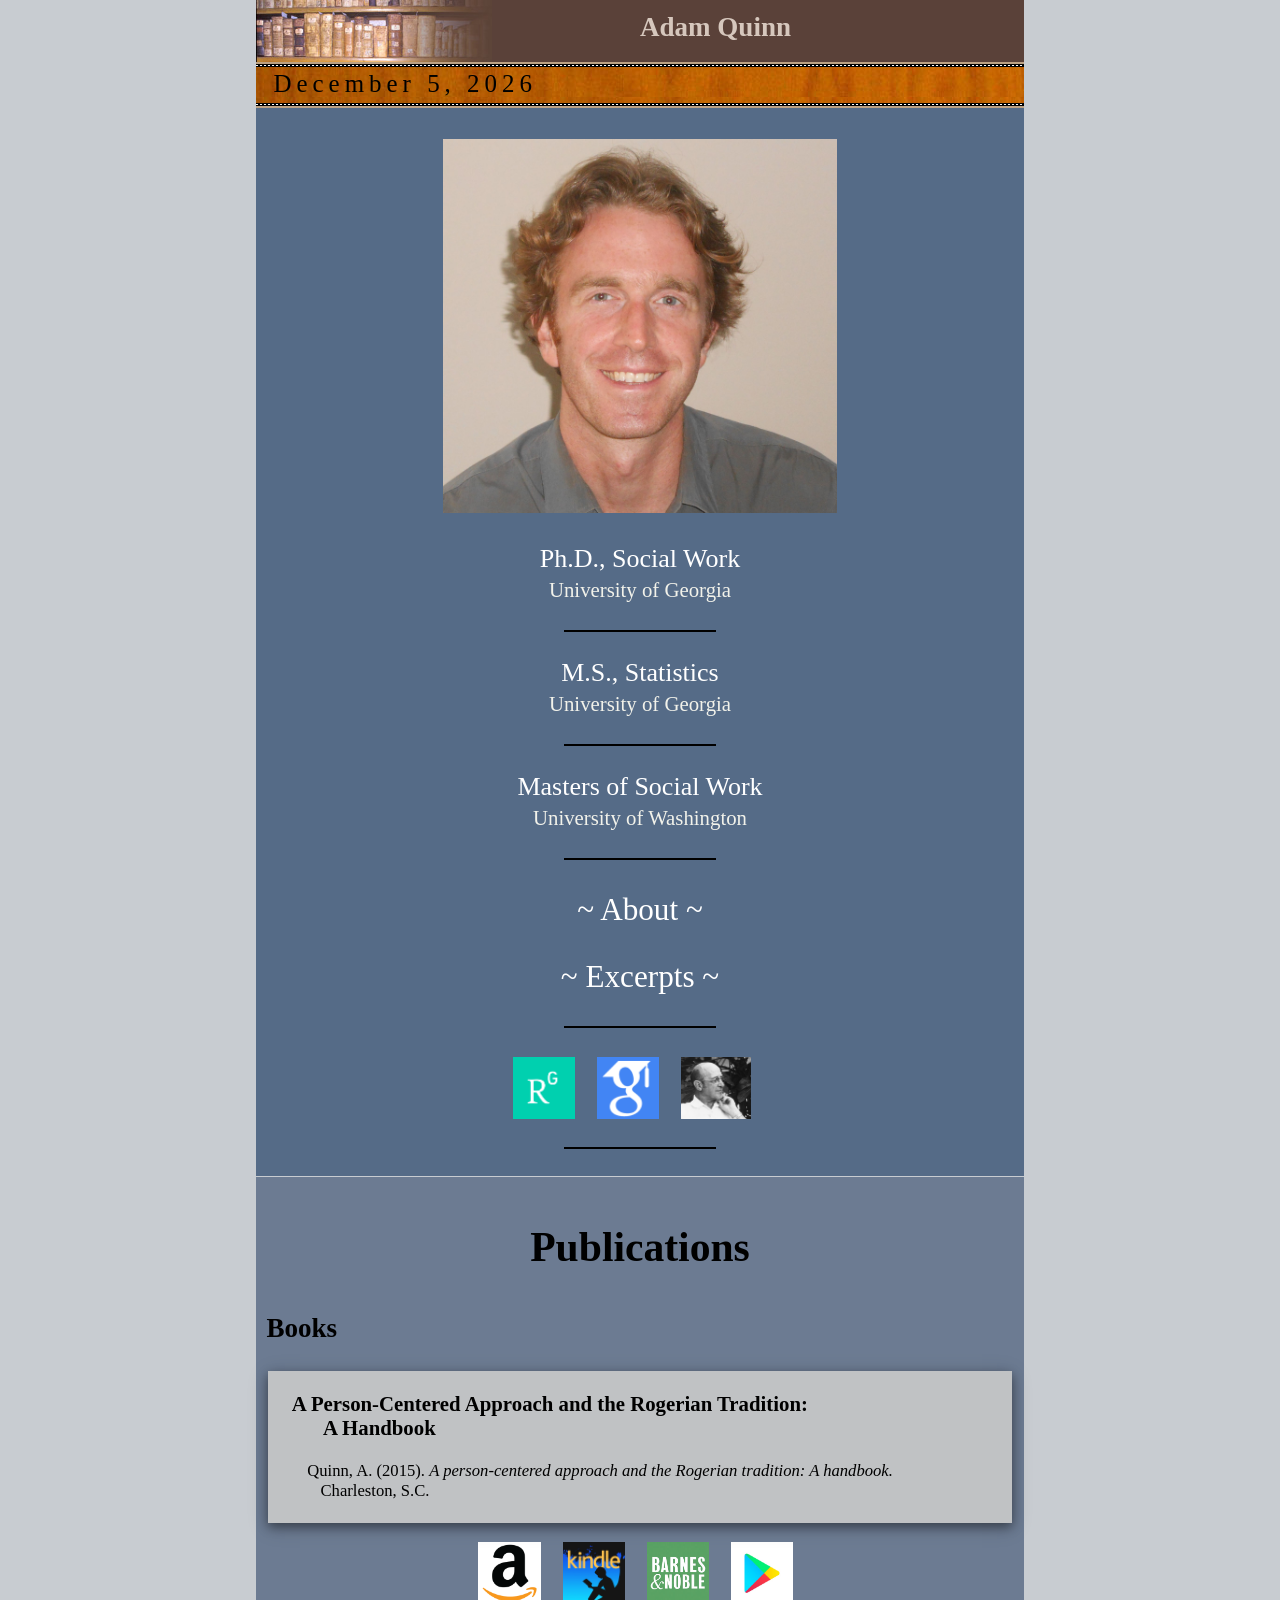
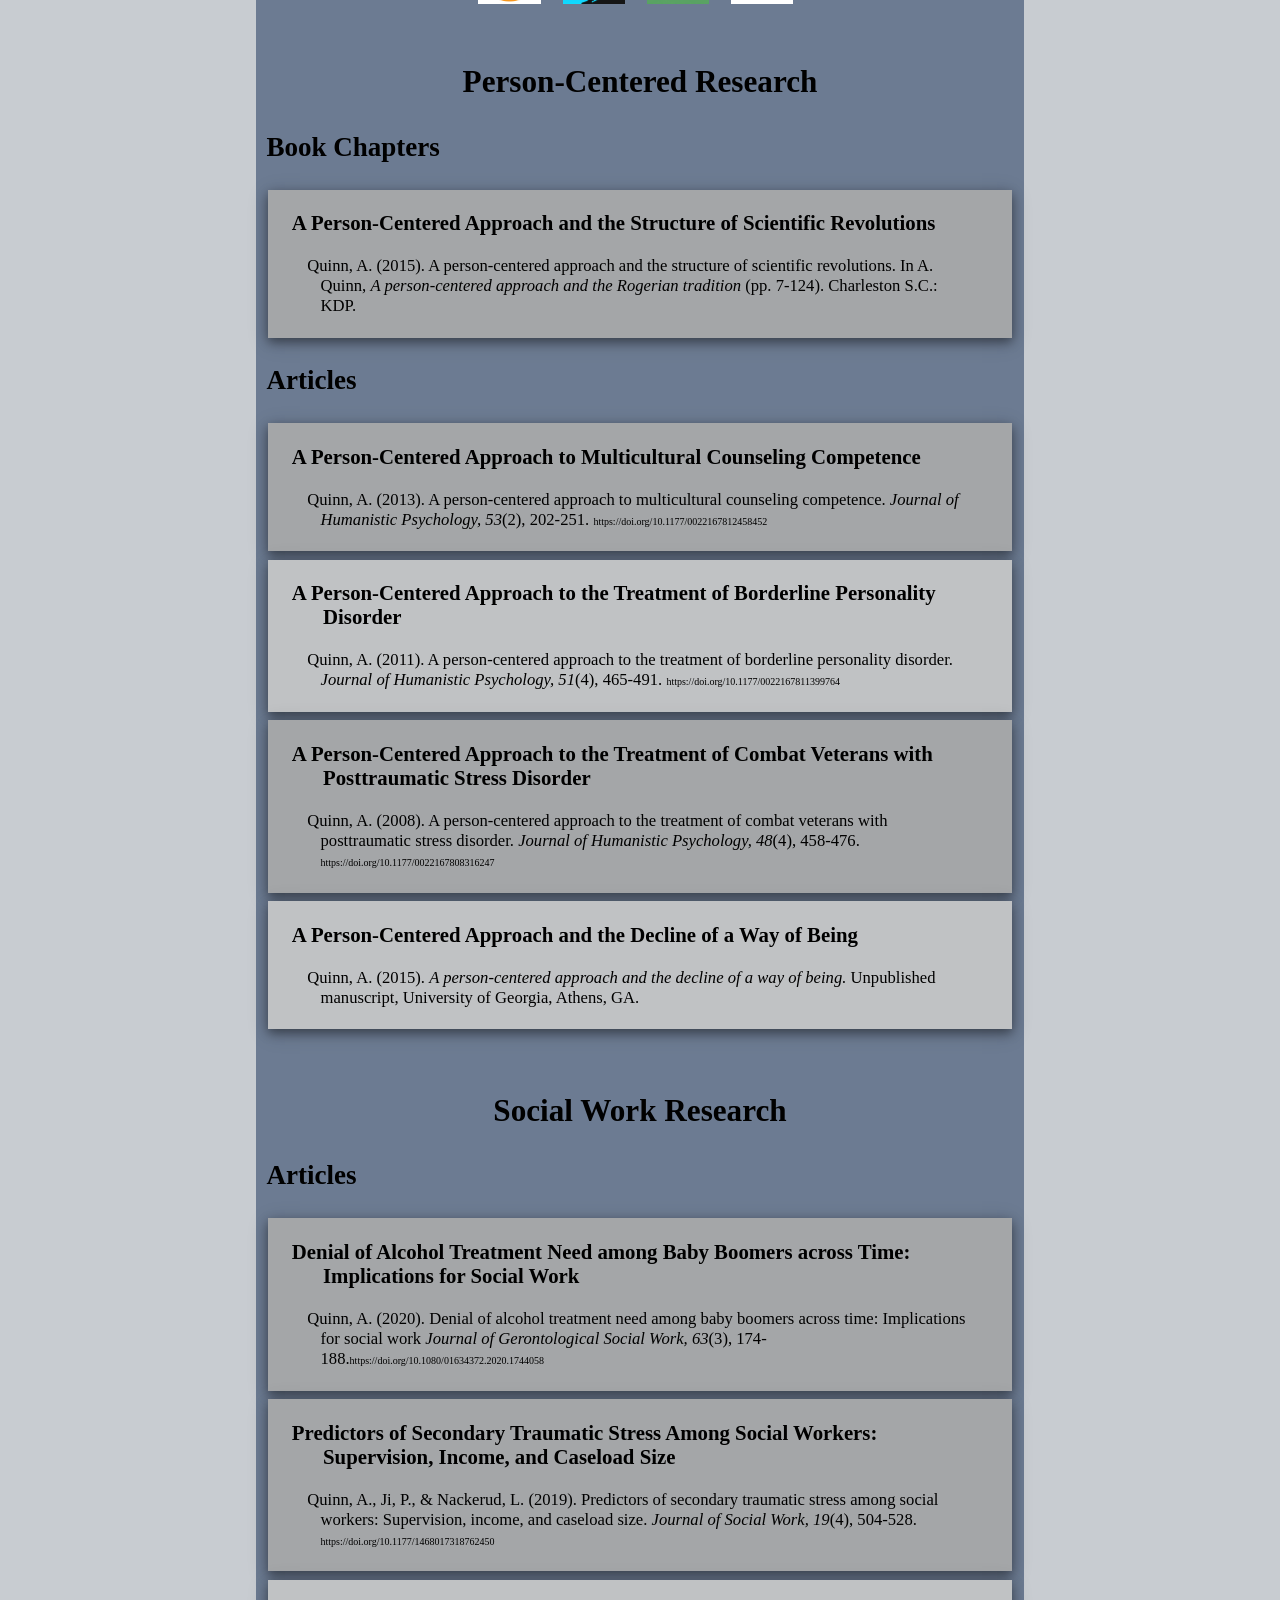
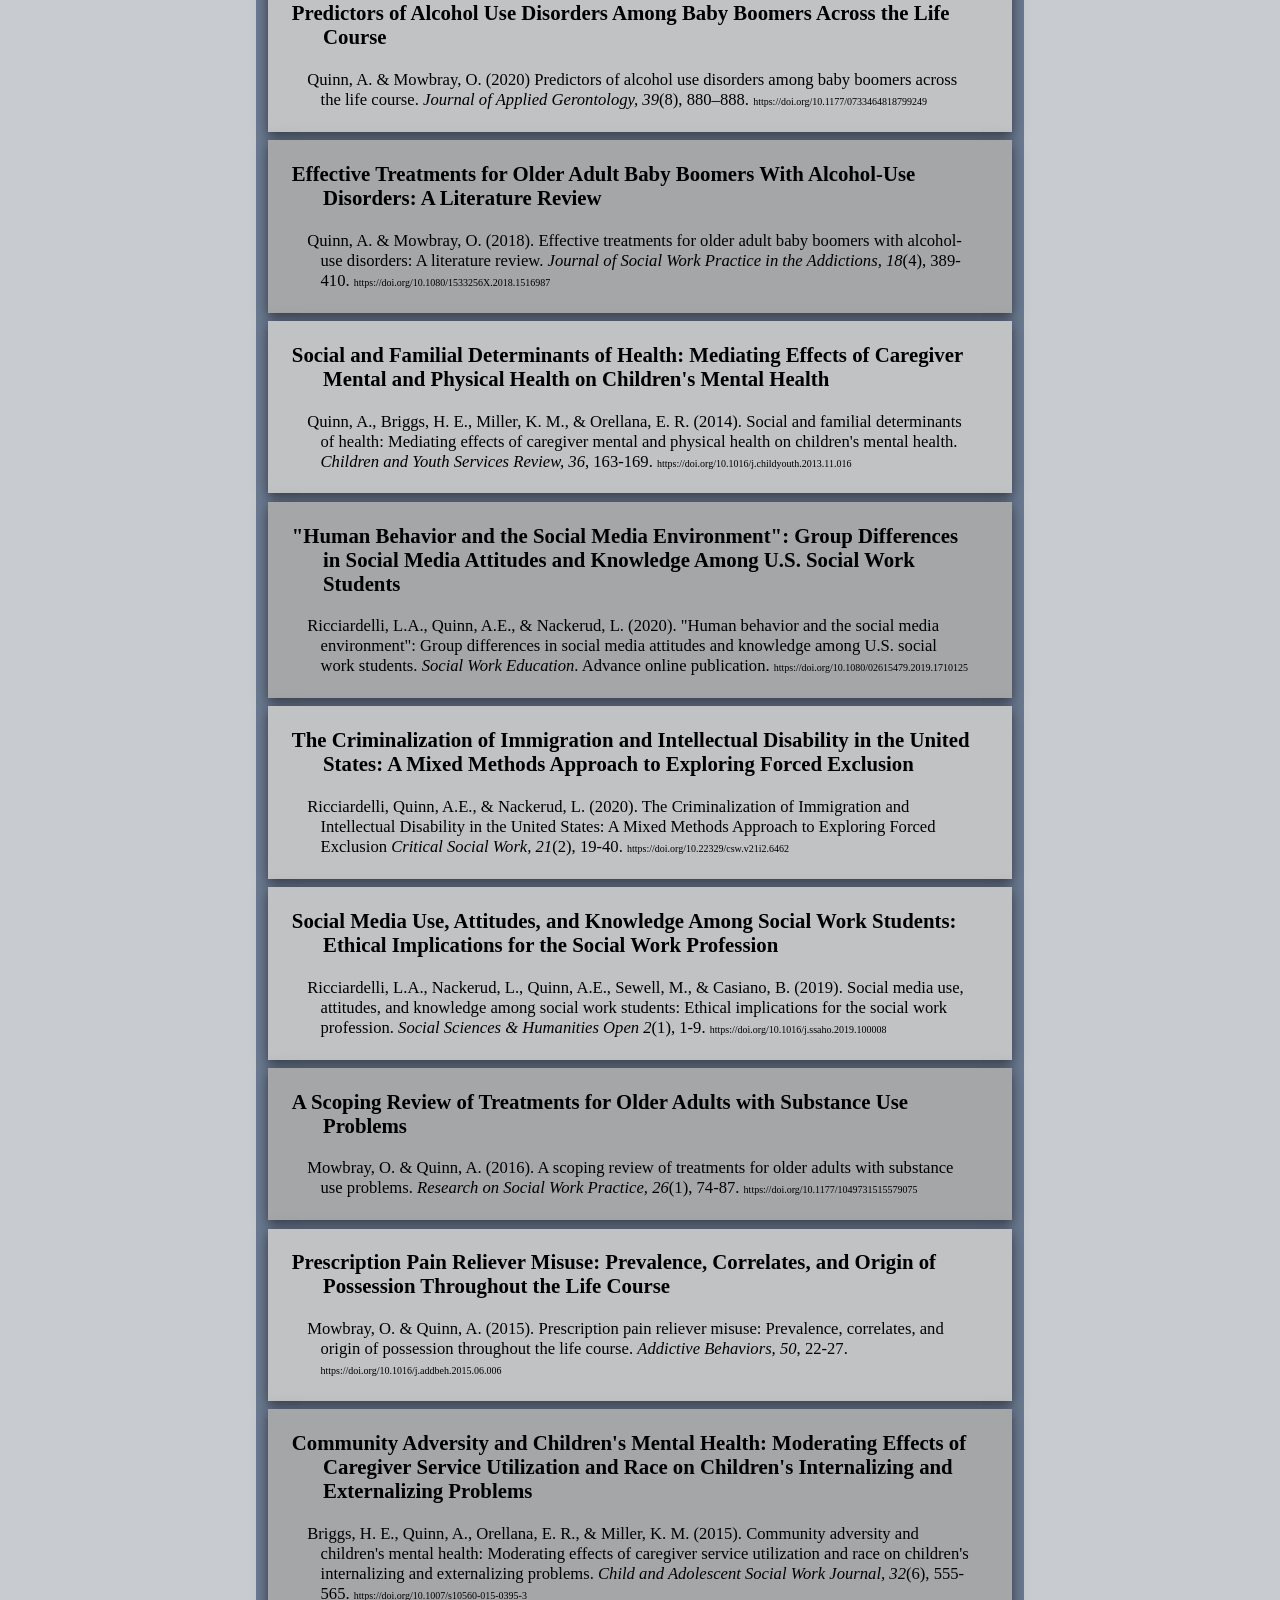
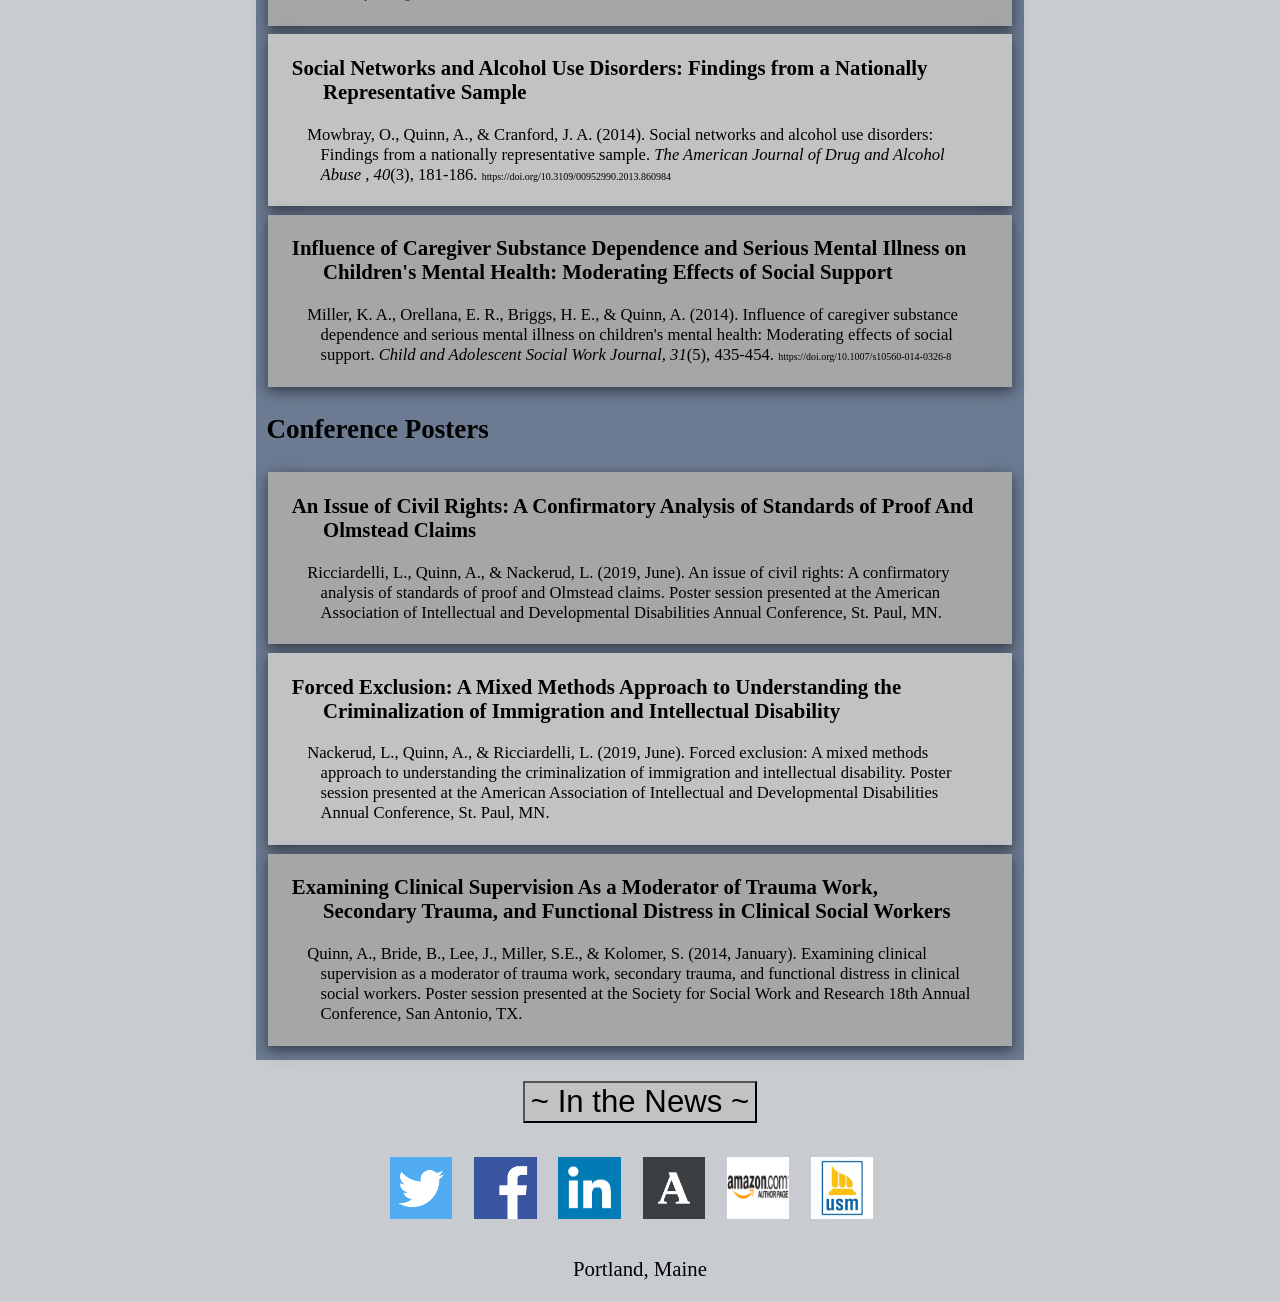
<file: index.html>
<!DOCTYPE html>
<html lang="en-US" xmlns="http://www.w3.org/1999/xhtml">

<head>
<!-- Google tag (gtag.js) -->
<script async src="https://www.googletagmanager.com/gtag/js?id=G-L3PHZLPKSF"></script>
<script>
  window.dataLayer = window.dataLayer || [];
  function gtag(){dataLayer.push(arguments);}
  gtag('js', new Date());

  gtag('config', 'G-L3PHZLPKSF');
</script>
<title>Adam Quinn's Homepage | Social Work</title>
<meta name="viewport" content="width=device-width, initial-scale=1.0">
<meta http-equiv="Content-Type" content="text/html; charset=utf-8" />
<meta name="Description" content="Adam Quinn received his Ph.D. in Social Work and an M.S. in Statistics from the University of Georgia, and his M.S.W. from the University of Washington." />
<meta name="Keywords" content="Adam Quinn, Social Work, Secondary Traumatic Stress, Alcohol Use Disorders, Baby Boomers, Compassion Fatigue, Statistics, Social Welfare, Person-centered, Carl Rogers, MSW, Multicultural competence, social justice, University of Washington, University of Georgia, Mechanisms of Change, Counseling, Psychotherapy, Charles Truax, Barbara Brodley, Marsha Linehan, unconditional positive regard, nonpossessive warmth, empathic understanding, empathy, congruence, genuineness, Humanistic Psychology,secondary traumatic stress, alcohol use disorders, baby boomers, compassion fatigue, statistics" />

<meta name="ROBOTS" content="INDEX, FOLLOW" />
<link rel="shortcut icon" href="https://adamequinn.github.io/favicon.ico" type="image/x-icon" />

<link rel="stylesheet" href="https://adamequinn.github.io/style.css">
    
    <style>
    @media only screen and (min-width: 768px) {
  body{
      font-size:1.7em;
	width:80%;
	margin:auto;
        }
      .w3-card{box-shadow:0px 4px 10px 0px rgba(0,0,0,0.4),0px 4px 20px 0px rgba(0,0,0,0.19); padding: 1px 0em 1px .5em;margin-right:.1em;margin-left:.1em;margin-top:.4em;margin-bottom:.4em;}
        
}
        
        @media only screen and (min-width: 1000px) {
  body{
      font-size:1.3em;
	width:80%;
	margin:auto;
        }
            
            #img_photo{height:18em;}
            
            
      .w3-card{box-shadow:0px 4px 10px 0px rgba(0,0,0,0.4),0px 4px 20px 0px rgba(0,0,0,0.19); padding: 1px 0em 1px .5em;margin-right:.1em;margin-left:.1em;margin-top:.4em;margin-bottom:.4em;}
        
}
        
        @media only screen and (min-width: 1280px) {
  body{
      font-size:1.3em;
	width:60%;
	margin:auto;
        }
            
            #img_photo{height:18em;}
            
            
      .w3-card{box-shadow:0px 4px 10px 0px rgba(0,0,0,0.4),0px 4px 20px 0px rgba(0,0,0,0.19); padding: 1px 0em 1px .5em;margin-right:.1em;margin-left:.1em;margin-top:.4em;margin-bottom:.4em;}
        
}
        
    </style>

<script type="text/javascript">
//--------------- LOCALIZEABLE GLOBALS ---------------
var d=new Date();
var monthname=new Array("January","February","March","April","May","June","July","August","September","October","November","December");
//Ensure correct for language. English is "January 1, 2004"
var TODAY = monthname[d.getMonth()] + " " + d.getDate() + ", " + d.getFullYear();
//---------------   END LOCALIZEABLE   ---------------
</script>

</head>

<body>

<div id="body_div">
	

		<div id="header_div">
		  <div id="header_image_div"><img id="header" src="home_header.jpg" alt="Header Here"/></div>
			<div id="header_name_div">Adam Quinn</div>
		</div><!--header_div-->
		
		
		<div id="ribbon_div">
		
			<div id="top_border" class="ribbon_border"></div>
			<div id="top_spacer" class="ribbon_spacer"></div>
			<div id="ribbon_img"><div id="date_div"><script type="text/javascript">document.write(TODAY);</script></div></div>
			<div id="bottom_spacer" class="ribbon_spacer"></div>
			<div id="bottom_border" class="ribbon_border"></div>
		</div><!--end ribbon_div-->

		<!--Profile Content-->
			
    
    <div itemscope itemtype="http://schema.org/Person">
			<div id="profile_div">
        
			
	       
        
			<div id="photo_div">
				<div id="photo"><p><img id="img_photo" alt="Photo" src="photo.2012-800x800.jpg" itemprop="image" /></p></div>
			</div>
			
			
			<div id="about_div">

				<p class="degree_size" itemprop="jobTitle">Ph.D., Social Work
                    <br/>
				<a href="http://ssw.uga.edu/" target="_blank"><span class="univ_size" itemprop="alumniOf">University of Georgia</span></a></p>
        
        
        <hr>
        
        <p class="degree_size">M.S., Statistics
			<br/>
        <a href="http://www.stat.uga.edu/" target="_blank"><span class="univ_size" itemprop="alumniOf">University of Georgia</span></a>
                </p>
        <hr>
        
			
				<p class="degree_size">Masters of Social Work
                    <br/>
          <a href="http://socialwork.uw.edu/" target="_blank"><span class="univ_size" itemprop="alumniOf">University of Washington</span></a>
                </p>
                
                <hr>
				
				
				<a style="text-decoration:none;" href="bio.html" target="_blank"><p class="bio_excerpt_size">~ About ~</p></a>
							
				<a style="text-decoration:none;" href="excerpts.html" target="_blank"><p class="bio_excerpt_size">~ Excerpts ~</p></a>
               
				</div>
				
				<hr>
                

			<div id="rg_links_div">
        						
				<div class="rg_links"><a href="http://www.researchgate.net/profile/Adam_Quinn2" target="_blank"><img class="rg_links" src="rg.png" alt="Research Gate"/></a></div>
          
					<div class="rg_links"><a href="http://scholar.google.com/citations?user=6v96BKQAAAAJ&hl=en" target="_blank"><img class="rg_links" src="scholar.png" alt="Google Scholar"/></a></div>
                
                <div class="rg_links"><a href="https://www.youtube.com/watch?v=iMi7uY83z-U&feature=share&list=PL9w3l7GkGUr1yxU4s2PiggyCbOO3XfpRf" target="_blank"><img class="rg_links" src="rogers.jpg" alt="Carl Rogers on Empathy"/></a></div>
                
                
          											
				<hr>       
           </div>
           
           
  </div><!--end profile_div-->
				</div><!--end person itemscope div-->
		
		
<!--Publication Content-->
		<div itemscope itemtype="http://schema.org/CreativeWork">
		<div id="publication_div">
			
      <div class="main_heading"><p><b>Publications</b></p></div>
      
     		
		
		
		<div class="pub_sections"><p><b>Books</b></p> </div>


        
      <div id="book_links_div">
					          
         
 
								
				</div>


      <!--PCT Book-->
      <div class="w3-panel w3-grey-light w3-card w3-display-container" itemscope itemtype="http://schema.org/Book">
		
			<div><blockquote><p class="articleTitle"><strong><span itemprop="name">A Person-Centered Approach and the Rogerian Tradition:<br/>A Handbook</span></strong></p>
			
				<blockquote class="articleCitation">
				  <p>Quinn, A. (2015). <em>A person-centered approach and the Rogerian tradition: A handbook.</em> Charleston, S.C.</p>
				</blockquote>

        </blockquote>
				
			</div>
      </div>
        
      <div id="book_links_div">
					          
          <div class="book_links">
						<a href="https://www.amazon.com/Person-Centered-Approach-Rogerian-Tradition-Handbook/dp/1505669332?_encoding=UTF8&%2AVersion%2A=1&%2Aentries%2A=0" target="_blank">
							<img class="book_links" src="amazon.png" itemprop="image" alt="Amazon" /></a>
					</div>
          <div class="book_links">
						<a href="https://www.amazon.com/Person-Centered-Approach-Rogerian-Tradition-Handbook-ebook/dp/B0768ZFP4K/ref=tmm_kin_swatch_0?_encoding=UTF8&qid=&sr=" target="_blank">
							<img class="book_links" src="kindle_button.jpg" itemprop="image" alt="Kindle" /></a>
					</div>
								
					<div class="book_links">
						<a href="http://www.barnesandnoble.com/w/a-person-centered-approach-and-the-rogerian-tradition-adam-quinn/1121042195?ean=9781505669336" target="_blank">
							<img class="book_links" src="bn.jpg" itemprop="image" alt="Barnes+Nobles" />
						</a>
					</div>

					<div class="book_links">
						<a href="http://books.google.com/books?vid=ISBN1505669332&printsec=frontcover#v=onepage&q&f=false" target="_blank">
							<img id="gbooks_png" src="google_books.jpg" itemprop="image" width="100" alt="gBooks" />
						</a>
          </div>
								
				</div>

      
    <br/>
    
        <div class="research_type" id="subHeadingPCT"><p><b>Person-Centered Research</b></p></div>
	
      
			<div class="pub_sections"><p><b>Book Chapters</b></p> </div>
      
      <div class="w3-panel w3-grey-dark w3-card w3-display-container" itemscope itemtype="http://schema.org/Chapter">
			
			<div><blockquote><a href="https://www.google.com/books/edition/A_Person_Centered_Approach_and_the_Roger/aKEPBgAAQBAJ?gbpv=1&pg=PA9" target="_blank"><p class="articleTitle"><strong><span itemprop="name">A Person-Centered Approach and the Structure of Scientific Revolutions</span></strong></p>
			
				<blockquote class="articleCitation">
				  <p>Quinn, A. (2015). A person-centered approach and the structure of scientific revolutions. In A. Quinn, <em>A person-centered approach and the Rogerian tradition</em> (pp. 7-124). Charleston S.C.: KDP.</p>
				</blockquote></a>
			</blockquote>
			</div>
        
      </div>
      
      
			
		
      <div class="pub_sections"><p><b>Articles</b></p> </div>
      
      <div class="w3-panel w3-padding w3-grey-dark w3-card w3-display-container" itemscope itemtype="http://schema.org/ScholarlyArticle">

			<div><blockquote><a href="http://jhp.sagepub.com/content/53/2/202.abstract" target="_blank"><p class="articleTitle"><strong><span itemprop="name">A Person-Centered Approach to Multicultural Counseling Competence</span></strong></p>
			
				<blockquote class="articleCitation">
				  <p>Quinn, A. (2013). A person-centered approach to multicultural counseling competence. <em>Journal of Humanistic Psychology, 53</em>(2), 202-251. <span class="doi_format">https://doi.org/10.1177/0022167812458452</span></p>
				</blockquote></a>
			</blockquote></div>
			        
      </div>
      
      
      <div class="w3-panel w3-card w3-grey-light w3-display-container" itemscope itemtype="http://schema.org/ScholarlyArticle">
			
			<div><blockquote><a href="http://jhp.sagepub.com/content/51/4/465.abstract" target="_blank"><p class="articleTitle"><strong><span itemprop="name">A Person-Centered Approach to the Treatment of Borderline Personality Disorder</span></strong></p>
			
				<blockquote class="articleCitation">
				  <p>Quinn, A. (2011). A person-centered approach to the treatment of borderline personality disorder. <em>Journal of Humanistic Psychology, 51</em>(4), 465-491. <span class="doi_format">https://doi.org/10.1177/0022167811399764</span></p>
				</blockquote></a>
			</blockquote></div>
			        
      </div>
      
      <div class="w3-panel w3-grey-dark w3-card w3-display-container" itemscope itemtype="http://schema.org/ScholarlyArticle">
						  
			 <div><blockquote><a href="http://jhp.sagepub.com/content/48/4/458.abstract" target="_blank"><p class="articleTitle"><strong><span itemprop="name">A Person-Centered Approach to the Treatment of Combat Veterans with Posttraumatic Stress Disorder</span></strong></p>
			
				<blockquote class="articleCitation">
				<p>Quinn, A. (2008). A person-centered  approach to the treatment of combat veterans with posttraumatic stress disorder. <em>Journal of Humanistic Psychology, 48</em>(4), 458-476. <span class="doi_format">https://doi.org/10.1177/0022167808316247</span></p>
				</blockquote></a>
			</blockquote></div>
        
      </div>
      
      <div class="w3-panel w3-grey-light w3-card w3-display-container" itemscope itemtype="http://schema.org/ScholarlyArticle">
			
			<div><blockquote><a href="https://adamequinn.github.io/2015_Quinn_A%20Person-Centered%20Approach%20and%20the%20Decline%20of%20a%20Way%20of%20Being.pdf" target="_blank"><p class="articleTitle"><strong><span itemprop="name">A Person-Centered Approach and the Decline of a Way of Being</span></strong></p>
			
				<blockquote class="articleCitation">
				  <p>Quinn, A. (2015). <em>A person-centered approach and the decline of a way of being.</em> Unpublished manuscript, University of Georgia, Athens, GA.
				</blockquote></a>
			</blockquote></div>
			        
      </div>
			<br/>
	
		
      
      
      <!-- SOCIAL WORK RESEARCH SECTION-->
      
      <div class="research_type" id="subHeadingSW"><p><b>Social Work Research</b></p></div>
		
			
	 <!-- Articles - SOCIAL WORK RESEARCH SECTION-->
			
      <div class="pub_sections"><p><b>Articles</b></p> </div>
      
      <div class="w3-panel w3-grey-dark w3-card w3-display-container" itemscope itemtype="http://schema.org/ScholarlyArticle">
      <div><blockquote><a href="https://www.tandfonline.com/doi/full/10.1080/01634372.2020.1744058" target="_blank"><p class="articleTitle"><strong><span itemprop="name">Denial of Alcohol Treatment Need among Baby Boomers across Time: Implications for Social Work</span></strong></p>
					
					<blockquote class="articleCitation">
					<p>Quinn, A. (2020). Denial of alcohol treatment need among baby boomers across time: Implications for social work <em>Journal of Gerontological Social Work, 63</em>(3), 174-188.<span class="doi_format">https://doi.org/10.1080/01634372.2020.1744058</span></p>
					</blockquote></a>
				</blockquote></div>
      </div>


       <div class="w3-panel w3-grey-dark w3-card w3-display-container" itemscope itemtype="http://schema.org/ScholarlyArticle">
      <div><blockquote><a href="http://journals.sagepub.com/doi/full/10.1177/1468017318762450" target="_blank"><p class="articleTitle"><strong><span itemprop="name">Predictors of Secondary Traumatic Stress Among Social Workers: Supervision, Income, and Caseload Size</span></strong></p>
					
					<blockquote class="articleCitation">
					<p>Quinn, A., Ji, P., &amp; Nackerud, L. (2019). Predictors of secondary traumatic stress among social workers: Supervision, income, and caseload size. <em>Journal of Social Work, 19</em>(4), 504-528. <span class="doi_format">https://doi.org/10.1177/1468017318762450</span></p>
					</blockquote></a>
				</blockquote></div>
      </div>
      
      <div class="w3-panel w3-grey-light w3-card w3-display-container" itemscope itemtype="http://schema.org/ScholarlyArticle">
      <div><blockquote><a href="https://journals.sagepub.com/doi/10.1177/0733464818799249" target="_blank"><p class="articleTitle"><strong><span itemprop="name">Predictors of Alcohol Use Disorders Among Baby Boomers Across the Life Course</span></strong></p>
					
					<blockquote class="articleCitation">
					<p>Quinn, A. &amp; Mowbray, O. (2020) Predictors of alcohol use disorders among baby boomers across the life course. <em>Journal of Applied Gerontology, 39</em>(8), 880–888. <span class="doi_format">https://doi.org/10.1177/0733464818799249</span></p>
					</blockquote></a>
				</blockquote></div>
      </div>
      
     
      
     
      
       <div class="w3-panel w3-grey-dark w3-card w3-display-container" itemscope itemtype="http://schema.org/ScholarlyArticle">
      <div><blockquote><a href="https://www.tandfonline.com/doi/abs/10.1080/1533256X.2018.1516987" target="_blank"><p class="articleTitle"><strong><span itemprop="name">Effective Treatments for Older Adult Baby Boomers With Alcohol-Use Disorders: A Literature Review</span></strong></p>
					
					<blockquote class="articleCitation">
					<p>Quinn, A. &amp; Mowbray, O. (2018). Effective treatments for older adult baby boomers with alcohol-use disorders: A literature review. <em>Journal of Social Work Practice in the Addictions, 18</em>(4), 389-410. <span class="doi_format">https://doi.org/10.1080/1533256X.2018.1516987</span></p>
					</blockquote></a>
				</blockquote></div>
      </div>
		
      
      <div class="w3-panel w3-grey-light w3-card w3-display-container" itemscope itemtype="http://schema.org/ScholarlyArticle">
			<div><blockquote><a href="http://www.sciencedirect.com/science/article/pii/S019074091300368X" target="_blank"><p class="articleTitle"><strong><span itemprop="name">Social and Familial Determinants of Health: Mediating Effects of Caregiver Mental and Physical Health on Children's Mental Health</span></strong></p>
					
					<blockquote class="articleCitation">
					<p>Quinn, A., Briggs, H. E., Miller, K. M., &amp; Orellana, E. R. (2014). Social and familial determinants of health: Mediating effects of caregiver mental and physical health on children's mental health. <em>Children and Youth Services Review, 36</em>, 163-169. <span class="doi_format">https://doi.org/10.1016/j.childyouth.2013.11.016</span></p>
					</blockquote></a>
				</blockquote></div>
        
      </div>
      
      
      <div class="w3-panel w3-grey-dark w3-card w3-display-container" itemscope itemtype="http://schema.org/ScholarlyArticle">
			<div><blockquote><a href="https://www.tandfonline.com/doi/ref/10.1080/02615479.2019.1710125" target="_blank"><p class="articleTitle"><strong><span itemprop="name">"Human Behavior and the Social Media Environment": Group Differences in Social Media Attitudes and Knowledge Among U.S. Social Work Students</span></strong></p>
					
					<blockquote class="articleCitation">
					<p>Ricciardelli, L.A., Quinn, A.E., & Nackerud, L. (2020). "Human behavior and the social media environment": Group differences in social media attitudes and knowledge among U.S. social work students. <em>Social Work Education</em>. Advance online publication. <span class="doi_format">https://doi.org/10.1080/02615479.2019.1710125</span></p>
					</blockquote></a>
				</blockquote></div>
        
      </div>
      
       <div class="w3-panel w3-grey-light w3-card w3-display-container" itemscope itemtype="http://schema.org/ScholarlyArticle">
			<div><blockquote><a href="https://doi.org/10.22329/csw.v21i2.6462" target="_blank"><p class="articleTitle"><strong><span itemprop="name">The Criminalization of Immigration and Intellectual Disability in the United States: A Mixed Methods Approach to Exploring Forced Exclusion</span></strong></p>
					
					<blockquote class="articleCitation">
					<p>Ricciardelli, Quinn, A.E., &amp; Nackerud, L. (2020). The Criminalization of Immigration and Intellectual Disability in the United States: A Mixed Methods Approach to Exploring Forced Exclusion <em>Critical Social Work, 21</em>(2), 19-40. <span class="doi_format">https://doi.org/10.22329/csw.v21i2.6462</span></p>
					</blockquote></a>
				</blockquote></div>
        
      </div>

      <div class="w3-panel w3-grey-light w3-card w3-display-container" itemscope itemtype="http://schema.org/ScholarlyArticle">
			<div><blockquote><a href="https://www.sciencedirect.com/science/article/pii/S2590291119300087" target="_blank"><p class="articleTitle"><strong><span itemprop="name">Social Media Use, Attitudes, and Knowledge Among Social Work Students: Ethical Implications for the Social Work Profession</span></strong></p>
					
					<blockquote class="articleCitation">
					<p>Ricciardelli, L.A., Nackerud, L., Quinn, A.E., Sewell, M., &amp; Casiano, B. (2019). Social media use, attitudes, and knowledge among social work students: Ethical implications for the social work profession. <em>Social Sciences & Humanities Open 2</em>(1), 1-9. <span class="doi_format">https://doi.org/10.1016/j.ssaho.2019.100008</span></p>
					</blockquote></a>
				</blockquote></div>
        
      </div>
 	  

       <div class="w3-panel w3-grey-dark w3-card w3-display-container" itemscope itemtype="http://schema.org/ScholarlyArticle">
							
			<div><blockquote><a href="http://rsw.sagepub.com/content/26/1/74" target="_blank"><p class="articleTitle"><strong><span itemprop="name">A Scoping Review of Treatments for Older Adults with Substance Use Problems</span></strong></p>
					
					<blockquote class="articleCitation">
					<p>Mowbray, O. &amp; Quinn, A. (2016). A scoping review of treatments for older adults with substance use problems. <em>Research on Social Work Practice, 26</em>(1), 74-87. <span class="doi_format">https://doi.org/10.1177/1049731515579075</span>
					</blockquote></a>
				</blockquote></div>
        
      </div>
      
      <div class="w3-panel w3-grey-light w3-card w3-display-container" itemscope itemtype="http://schema.org/ScholarlyArticle">
			
			<div><blockquote><a href="http://www.sciencedirect.com/science/article/pii/S030646031500194X" target="_blank"><p class="articleTitle"><strong><span itemprop="name">Prescription Pain Reliever Misuse: Prevalence, Correlates, and Origin of Possession Throughout the Life Course</span></strong></p>
					
					<blockquote class="articleCitation">
					<p>Mowbray, O. &amp; Quinn, A. (2015). Prescription pain reliever misuse: Prevalence, correlates, and origin of possession throughout the life course. <em>Addictive Behaviors, 50</em>, 22-27. <span class="doi_format">https://doi.org/10.1016/j.addbeh.2015.06.006</span>

					</blockquote></a>
				</blockquote></div>
        
      </div>
      
     
      
			<div class="w3-panel w3-grey-dark w3-card w3-display-container" itemscope itemtype="http://schema.org/ScholarlyArticle">
			<div><blockquote><a href="http://link.springer.com/article/10.1007/s10560-015-0395-3" target="_blank"><p class="articleTitle"><strong><span itemprop="name">Community Adversity and Children's Mental Health: Moderating Effects of Caregiver Service Utilization and Race on Children's Internalizing and Externalizing Problems</span></strong></p>
					
					<blockquote class="articleCitation">
					<p>Briggs, H. E., Quinn, A., Orellana, E. R., &amp; Miller, K. M. (2015). Community adversity and children's mental health: Moderating effects of caregiver service utilization and race on children's internalizing and externalizing problems. <em>Child and Adolescent Social Work Journal, 32</em>(6), 555-565. <span class="doi_format">https://doi.org/10.1007/s10560-015-0395-3</span>
					</blockquote></a>
				</blockquote></div>
        
      </div>
      
      <div class="w3-panel w3-grey-light w3-card w3-display-container" itemscope itemtype="http://schema.org/ScholarlyArticle">
				
			<div><blockquote><a href="http://informahealthcare.com/doi/abs/10.3109/00952990.2013.860984" target="_blank"><p class="articleTitle"><strong><span itemprop="name">Social Networks and Alcohol Use Disorders: Findings from a Nationally Representative Sample</span></strong></p>
					
					<blockquote class="articleCitation">
					<p>Mowbray, O., Quinn, A., &amp; Cranford, J. A. (2014). Social networks and alcohol use disorders: Findings from a nationally representative sample. <em>The American Journal of Drug and Alcohol Abuse , 40</em>(3), 181-186. <span class="doi_format">https://doi.org/10.3109/00952990.2013.860984</span></p>
					</blockquote></a>
				</blockquote></div>
        
      </div>
      
      <div class="w3-panel w3-grey-dark w3-card w3-display-container" itemscope itemtype="http://schema.org/ScholarlyArticle">
				
			<div><blockquote><a href="http://link.springer.com/article/10.1007/s10560-014-0326-8" target="_blank"><p class="articleTitle"><strong><span itemprop="name">Influence of Caregiver Substance Dependence and Serious Mental Illness on Children's Mental Health: Moderating Effects of Social Support</span></strong></p>
					
					<blockquote class="articleCitation">
					<p>Miller, K. A., Orellana, E. R., Briggs, H. E., &amp; Quinn, A. (2014). Influence of	caregiver substance dependence and serious mental illness on children's mental health: Moderating effects of social support. <em>Child and Adolescent Social Work Journal, 31</em>(5), 435-454. <span class="doi_format">https://doi.org/10.1007/s10560-014-0326-8</span></p>
					</blockquote></a>
				</blockquote></div>
        
      </div>
			
			
	 <!-- Posters - SOCIAL WORK RESEARCH SECTION-->
      
	<div class="pub_sections"><p><b>Conference Posters</b></p> </div>
      
       <div class="w3-panel w3-grey-dark w3-card w3-display-container" itemscope itemtype="http://schema.org/ScholarlyArticle">
      <div><blockquote><p class="articleTitle"><strong><span itemprop="name">An Issue of Civil Rights:  A Confirmatory Analysis of Standards of Proof And Olmstead Claims</span></strong></p>
					
					<blockquote class="articleCitation">	
					<p>Ricciardelli, L., Quinn, A., &amp; Nackerud, L. (2019, June). An issue of civil rights: A confirmatory analysis of standards of proof and Olmstead claims. Poster session presented at the American Association of Intellectual and Developmental Disabilities Annual Conference, St. Paul, MN.</p>
					</blockquote>
				</blockquote></div>
      </div>
      
      <div class="w3-panel w3-grey-light w3-card w3-display-container" itemscope itemtype="http://schema.org/ScholarlyArticle">
      <div><blockquote><p class="articleTitle"><strong><span itemprop="name">Forced Exclusion: A Mixed Methods Approach to Understanding the Criminalization of Immigration and Intellectual Disability</span></strong></p>
					
					<blockquote class="articleCitation">
					<p>Nackerud, L., Quinn, A., &amp; Ricciardelli, L. (2019, June). Forced exclusion: A mixed methods approach to understanding the criminalization of immigration and intellectual disability. Poster session presented at the American Association of Intellectual and Developmental Disabilities Annual Conference, St. Paul, MN.</p>
					</blockquote>
				</blockquote></div>
      </div>
      
      
       <div class="w3-panel w3-grey-dark w3-card w3-display-container" itemscope itemtype="http://schema.org/ScholarlyArticle">
      <div><blockquote><p class="articleTitle"><strong><span itemprop="name">Examining Clinical Supervision As a Moderator of Trauma Work, Secondary Trauma, and Functional Distress in Clinical Social Workers</span></strong></p>
					
					<blockquote class="articleCitation">
					<p>Quinn, A., Bride, B., Lee, J., Miller, S.E., &amp; Kolomer, S. (2014, January). Examining clinical supervision as a moderator of trauma work, secondary trauma, and functional distress in clinical social workers. Poster session presented at the Society for Social Work and Research 18th Annual Conference, San Antonio, TX.</p>
					</blockquote>
				</blockquote></div>
      </div>
      
      
    
    
							
		
		</div><!--publication_div-->
            
  </div><!--end creativework itemscope div-->
	
	<div id="inthenews_div" itemscope itemtype="http://schema.org/NewsArticle">				              
<p>				
<a style="text-decoration:none;" href="inthenews.html" target="_blank"><button class="inthenews_size" type="button">~ In the News ~</button></a></p>
	</div>
		

	<div id="rg_links_div">
	  
	       <div itemid="https://twitter.com/quinnsocialwork" itemscope itemtype="http://schema.org/SocialMediaPosting" class="rg_links"><a href="https://twitter.com/quinnsocialwork" target="_blank"><img class="rg_links" src="twitter.png" alt="Twitter"/></a></div>
        
				<div itemid="https://www.facebook.com/adam.quinn.social.work" itemscope itemtype="http://schema.org/SocialMediaPosting" class="rg_links"><a href="https://www.facebook.com/adam.quinn.social.work" target="_blank"><img class="rg_links" src="facebook.png" alt="Facebook"/></a></div>
        
  
    <div itemid="https://www.linkedin.com/in/adamquinn314159" itemscope itemtype="http://schema.org/SocialMediaPosting" class="rg_links"><a href="https://www.linkedin.com/in/adamquinn314159" target="_blank"><img class="rg_links" src="linkedin.png" alt="LinkedIn"/></a></div>
        
        <div class="rg_links"><a href="https://capella.academia.edu/AdamQuinn" target="_blank"><img class="rg_links" src="academia.png" alt="Academia.edu"/></a></div>
	    
        <div class="rg_links"><a href="http://amazon.com/author/adamquinn.socialwork" target="_blank"><img class="rg_links" src="amazon_author.png" alt="Amazon Author"/></a></div>
        
        <div class="rg_links"><a href="https://adamequinn.github.io/usm.html" target="_blank"><img class="rg_links" src="usm-logo.jpg" alt="USM SW Professor"/></a></div>
        
        <br/>
        
        <p><span itemprop="homeLocation">Portland, Maine</span></p>
											
	   
     </div>
            
      
  
<!-- end publication Content-->

</div><!--body_div-->
	
</body>
</html>
</file>
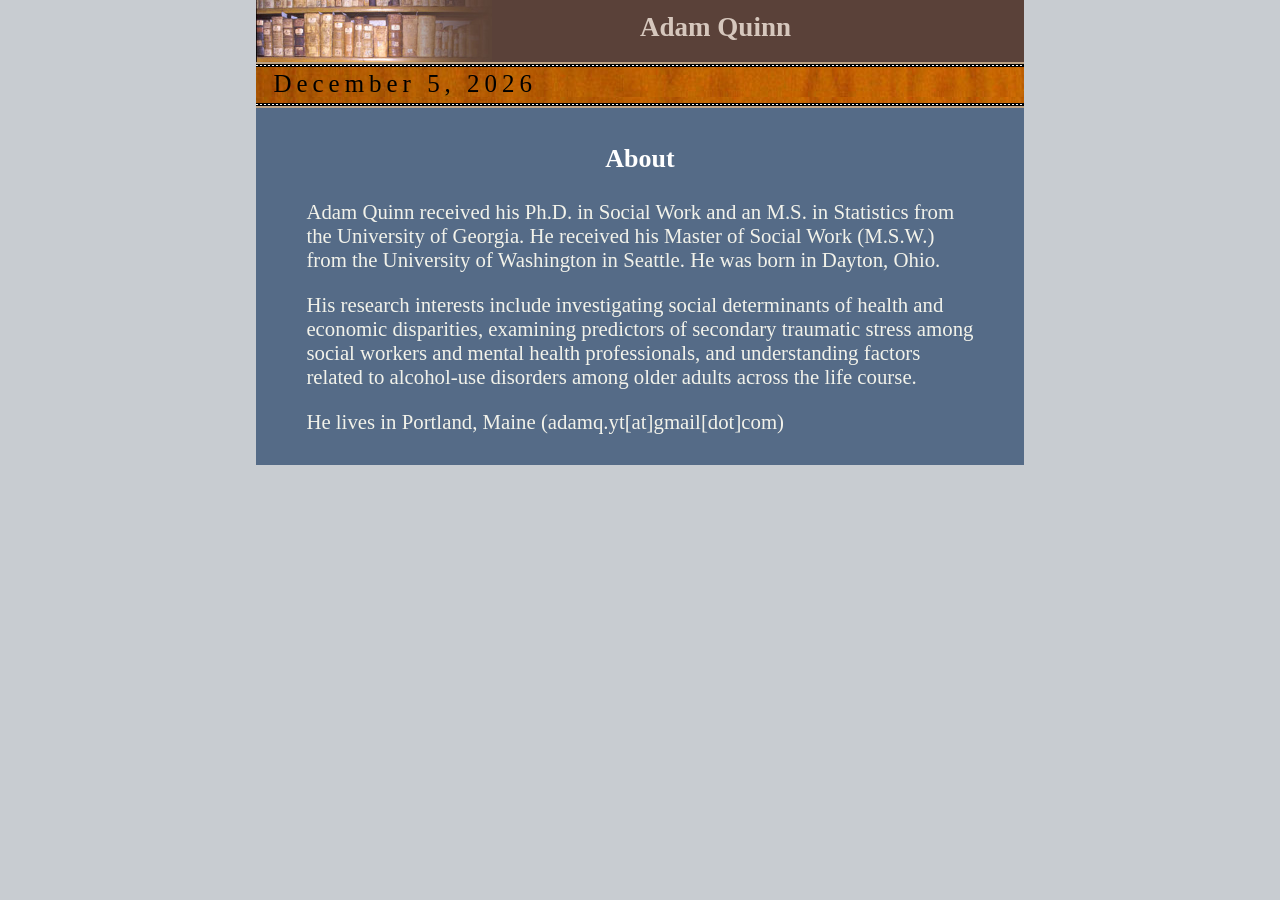
<file: bio.html>
<!DOCTYPE html>
<html lang="en-US" xmlns="http://www.w3.org/1999/xhtml">

<head>
<!-- Google tag (gtag.js) -->
<script async src="https://www.googletagmanager.com/gtag/js?id=G-L3PHZLPKSF"></script>
<script>
  window.dataLayer = window.dataLayer || [];
  function gtag(){dataLayer.push(arguments);}
  gtag('js', new Date());

  gtag('config', 'G-L3PHZLPKSF');
</script>
<title>About - Adam Quinn | Social Work and Social Welfare | A Person Centered Approach</title>
<meta name="viewport" content="width=device-width, initial-scale=1.0">
<meta http-equiv="Content-Type" content="text/html; charset=utf-8" />
<meta name="Description" content="Adam Quinn received his Ph.D. in Social Work and an M.S. in Statistics from the University of Georgia, and his M.S.W. from the University of Washington." />
<meta name="Keywords" content="Adam Quinn, Social Work, Secondary Traumatic Stress, Alcohol Use Disorders, Baby Boomers, Compassion Fatigue, Statistics, Social Welfare, Person-centered, Carl Rogers, MSW, Multicultural competence, social justice, University of Washington, University of Georgia, Mechanisms of Change, Counseling, Psychotherapy, Charles Truax, Barbara Brodley, Marsha Linehan, unconditional positive regard, nonpossessive warmth, empathic understanding, empathy, congruence, genuineness, Humanistic Psychology,secondary traumatic stress, alcohol use disorders, baby boomers, compassion fatigue, statistics" />

<meta name="ROBOTS" content="INDEX, FOLLOW" />
<link rel="shortcut icon" href="favicon.ico" type="image/x-icon" />

<link rel="stylesheet" href="style.css">
    
    <style>
    @media only screen and (min-width: 768px) {
  body{
      font-size:1.7em;
	width:80%;
	margin:auto;
        }
      .w3-card{box-shadow:0px 4px 10px 0px rgba(0,0,0,0.4),0px 4px 20px 0px rgba(0,0,0,0.19); padding: 1px 0em 1px .5em;margin-right:.1em;margin-left:.1em;margin-top:.4em;margin-bottom:.4em;}
        
}
        
        @media only screen and (min-width: 1000px) {
  body{
      font-size:1.3em;
	width:80%;
	margin:auto;
        }
            
            #img_photo{height:18em;}  
            
            
      .w3-card{box-shadow:0px 4px 10px 0px rgba(0,0,0,0.4),0px 4px 20px 0px rgba(0,0,0,0.19); padding: 1px 0em 1px .5em;margin-right:.1em;margin-left:.1em;margin-top:.4em;margin-bottom:.4em;}
        
}
        
        @media only screen and (min-width: 1280px) {
  body{
      font-size:1.3em;
	width:60%;
	margin:auto;
        }
            
            #img_photo{height:18em;}  
            
            
      .w3-card{box-shadow:0px 4px 10px 0px rgba(0,0,0,0.4),0px 4px 20px 0px rgba(0,0,0,0.19); padding: 1px 0em 1px .5em;margin-right:.1em;margin-left:.1em;margin-top:.4em;margin-bottom:.4em;}
        
}
        
    </style>

<script type="text/javascript">
//--------------- LOCALIZEABLE GLOBALS ---------------
var d=new Date();
var monthname=new Array("January","February","March","April","May","June","July","August","September","October","November","December");
//Ensure correct for language. English is "January 1, 2004"
var TODAY = monthname[d.getMonth()] + " " + d.getDate() + ", " + d.getFullYear();
//---------------   END LOCALIZEABLE   ---------------
</script>


</head>

<body>

<div id="body_div">
	

		<div id="header_div">
		  <div id="header_image_div"><img id="header" src="home_header.jpg" alt="Header Here"/></div>
			<div id="header_name_div">Adam Quinn</div>
		</div><!--header_div-->
		
		
		<div id="ribbon_div">
		
			<div id="top_border" class="ribbon_border"></div>
			<div id="top_spacer" class="ribbon_spacer"></div>
			<div id="ribbon_img"><div id="date_div"><script type="text/javascript">document.write(TODAY);</script></div></div>
			<div id="bottom_spacer" class="ribbon_spacer"></div>
			<div id="bottom_border" class="ribbon_border"></div>
		</div><!--end ribbon_div-->

		<!--Profile Content-->
			
    
    <div itemscope itemtype="http://schema.org/AboutPage">
			<div id="profile_div">
				
		
        
		 <div class="degree_size"><p style="text-align:center;font-weight:bold;">About</p>	
	
	<div style="text-align:left;" class="univ_size"> 
		<blockquote>
<p>Adam Quinn received his Ph.D. in Social Work and an M.S. in Statistics from the University of Georgia. He received his Master of Social Work (M.S.W.) from the University of Washington in Seattle.  <span itemprop="birthPlace">He was born in Dayton, Ohio.</span></p>
<p>His research interests include investigating social determinants of health and economic disparities, examining predictors of secondary traumatic stress among social workers and mental health professionals, and understanding factors related to alcohol-use disorders among older adults across the life course.</p>
<p>He lives in <span itemprop="homeLocation">Portland, Maine</span> (adamq.yt[at]gmail[dot]com)</p>
        </blockquote>
            </div>
        



</div> <!--end Excerpts div -->
        


  </div><!--end profile_div-->
				</div><!--end person itemscope div-->	
		
	
		  
  
<!-- end publication Content-->

</div><!--body_div-->
	
</body>
</html>
</file>
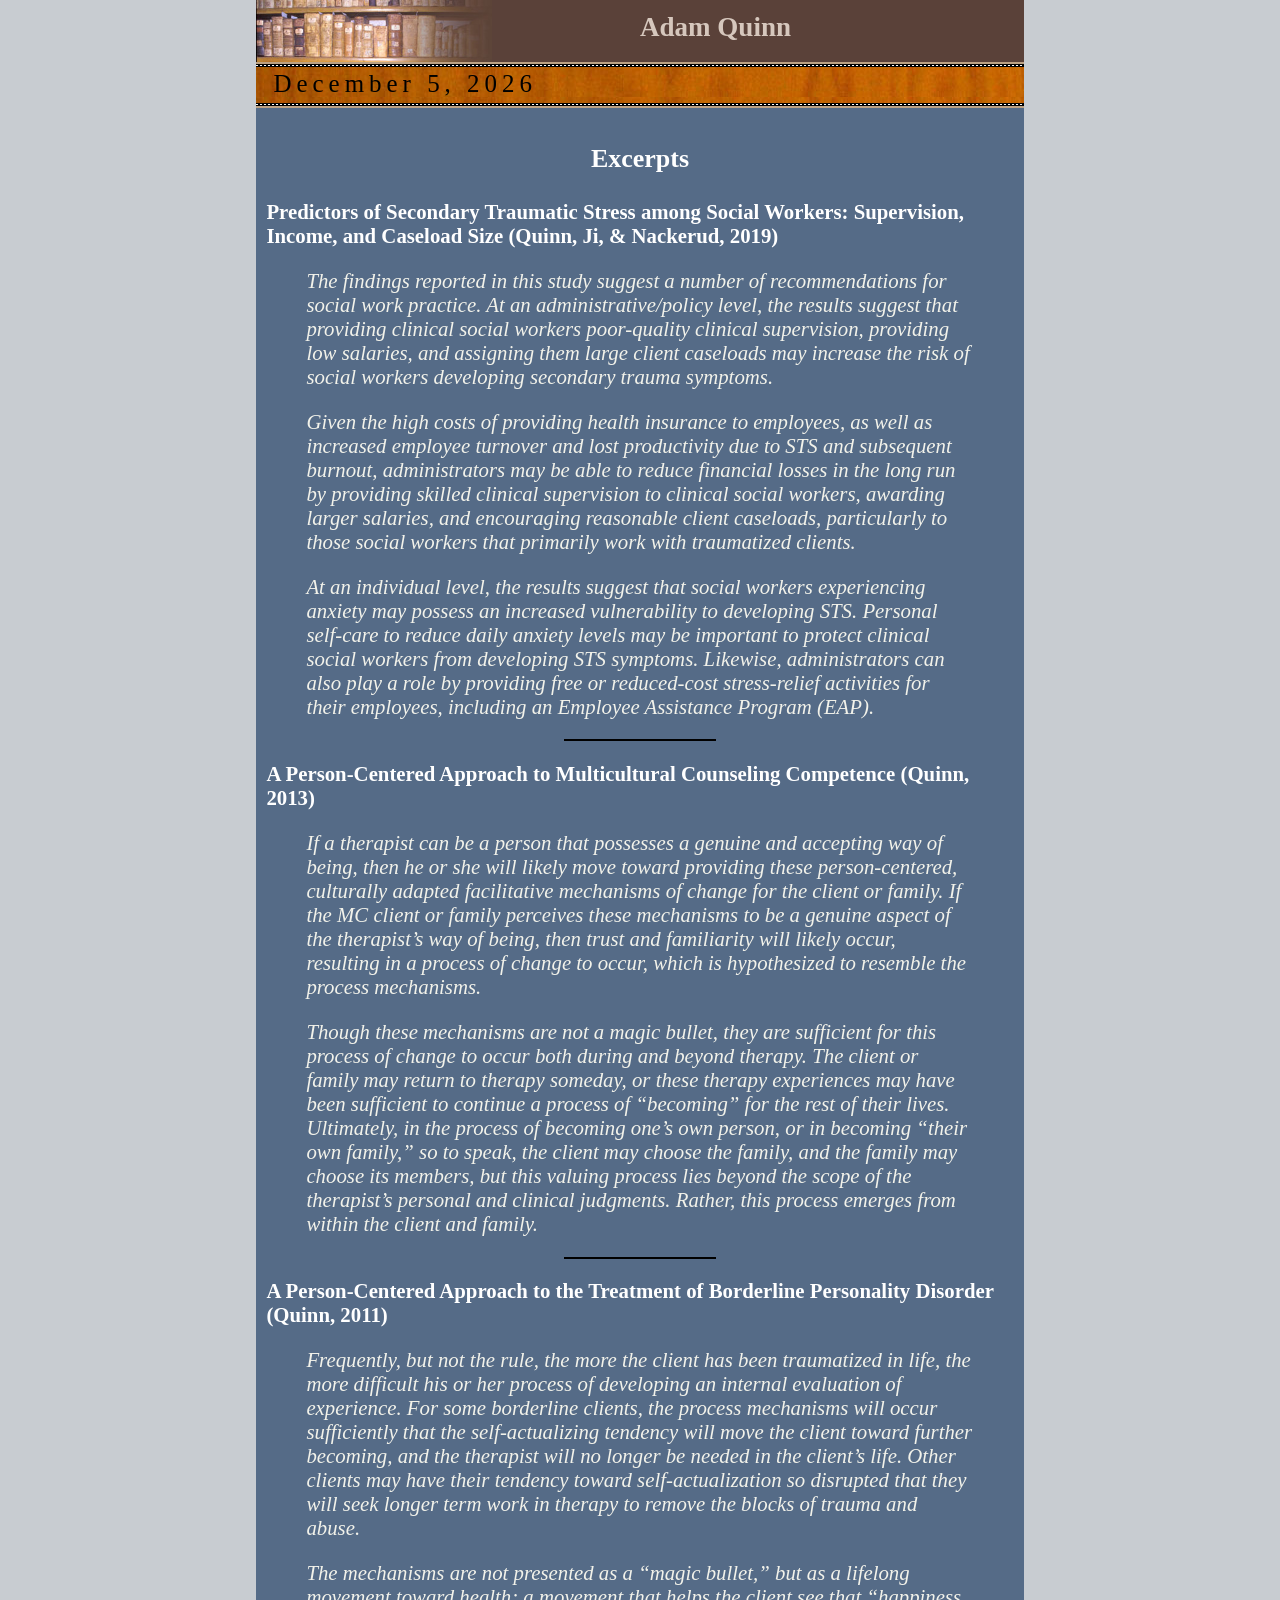
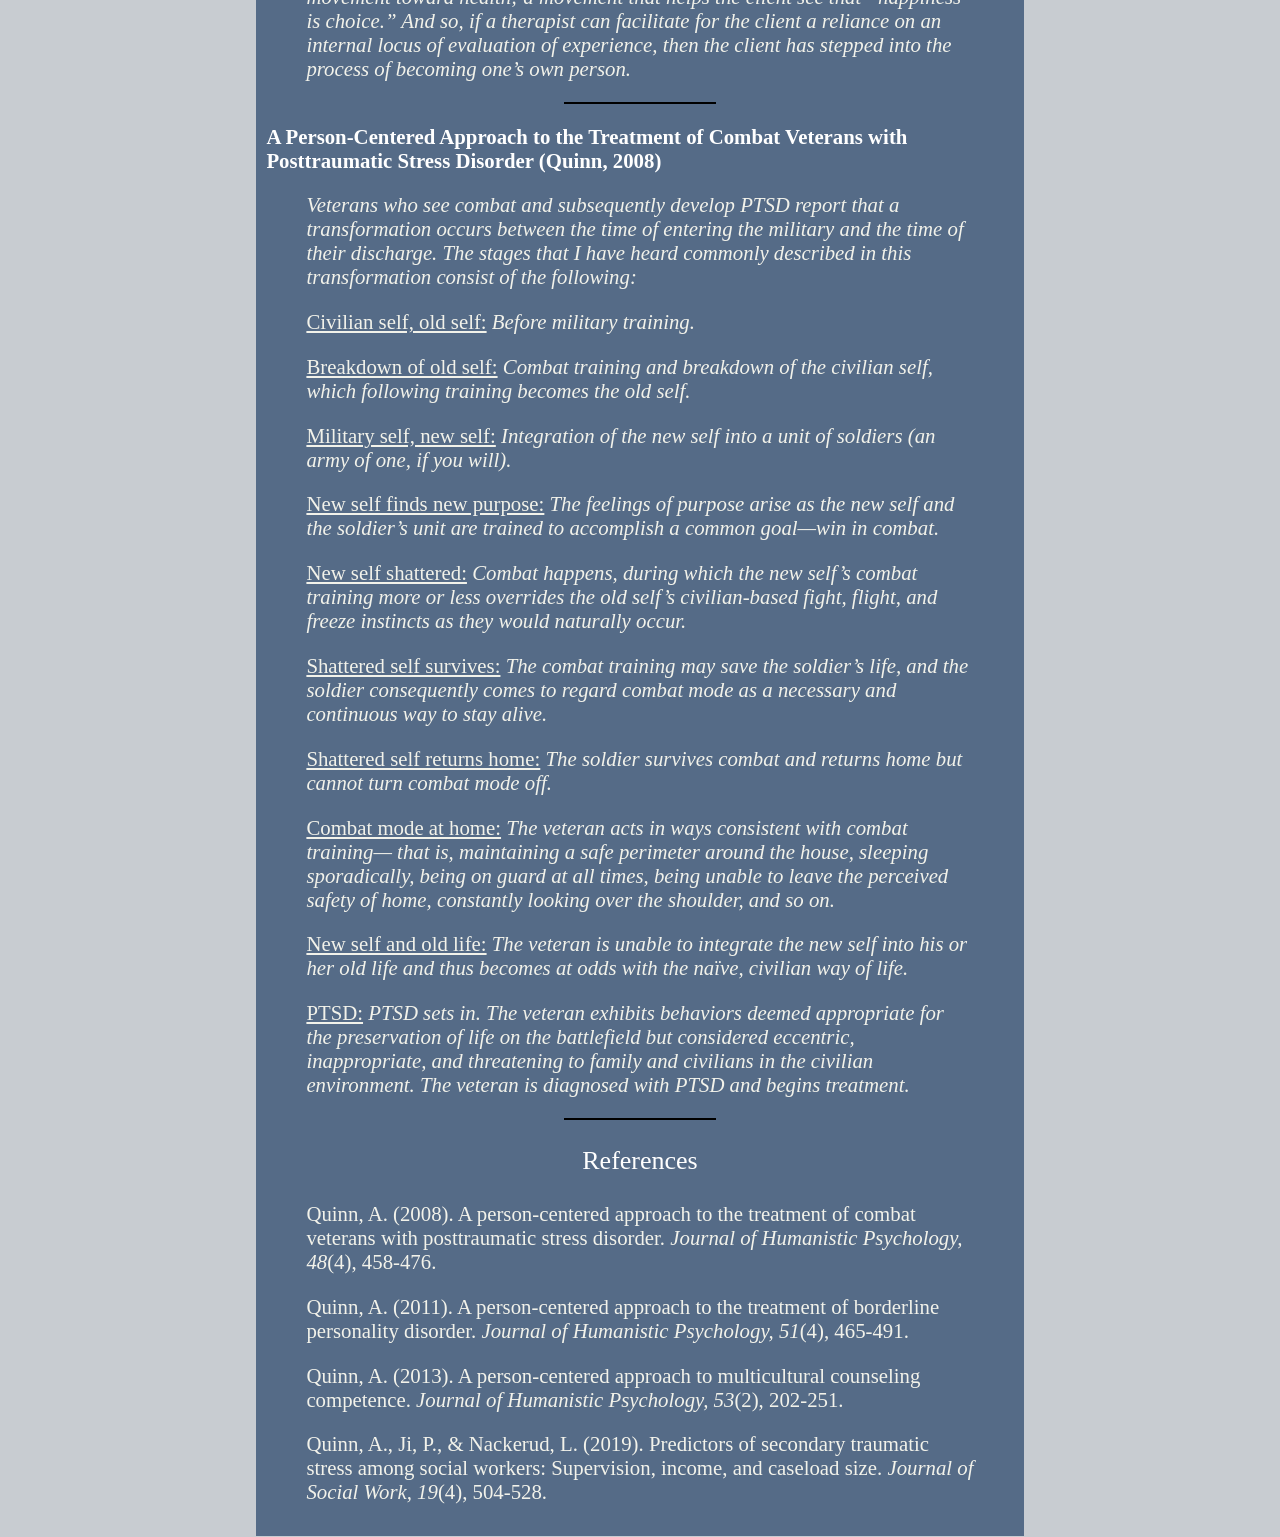
<file: excerpts.html>
<!DOCTYPE html>
<html lang="en-US" xmlns="http://www.w3.org/1999/xhtml">

<head>
<title>Excerpts - Adam Quinn</title>
<meta name="viewport" content="width=device-width, initial-scale=1.0">
<meta http-equiv="Content-Type" content="text/html; charset=utf-8" />
<meta name="Description" content="Adam Quinn received his Ph.D. in Social Work and an M.S. in Statistics from the University of Georgia, and his M.S.W. from the University of Washington." />
<meta name="Keywords" content="Adam Quinn, Social Work, Secondary Traumatic Stress, Alcohol Use Disorders, Baby Boomers, Compassion Fatigue, Statistics, Social Welfare, Person-centered, Carl Rogers, MSW, Multicultural competence, social justice, University of Washington, University of Georgia, Mechanisms of Change, Counseling, Psychotherapy, Charles Truax, Barbara Brodley, Marsha Linehan, unconditional positive regard, nonpossessive warmth, empathic understanding, empathy, congruence, genuineness, Humanistic Psychology,secondary traumatic stress, alcohol use disorders, baby boomers, compassion fatigue, statistics" />

<meta name="ROBOTS" content="INDEX, FOLLOW" />
<link rel="shortcut icon" href="favicon.ico" type="image/x-icon" />

<link rel="stylesheet" href="style.css">
    
    <style>
    @media only screen and (min-width: 768px) {
  body{
      font-size:1.7em;
	width:80%;
	margin:auto;
        }
      .w3-card{box-shadow:0px 4px 10px 0px rgba(0,0,0,0.4),0px 4px 20px 0px rgba(0,0,0,0.19); padding: 1px 0em 1px .5em;margin-right:.1em;margin-left:.1em;margin-top:.4em;margin-bottom:.4em;}
        
}
        
        @media only screen and (min-width: 1000px) {
  body{
      font-size:1.3em;
	width:80%;
	margin:auto;
        }
            
            #img_photo{height:18em;}  
            
            
      .w3-card{box-shadow:0px 4px 10px 0px rgba(0,0,0,0.4),0px 4px 20px 0px rgba(0,0,0,0.19); padding: 1px 0em 1px .5em;margin-right:.1em;margin-left:.1em;margin-top:.4em;margin-bottom:.4em;}
        
}
        
        @media only screen and (min-width: 1280px) {
  body{
      font-size:1.3em;
	width:60%;
	margin:auto;
        }
            
            #img_photo{height:18em;}  
            
            
      .w3-card{box-shadow:0px 4px 10px 0px rgba(0,0,0,0.4),0px 4px 20px 0px rgba(0,0,0,0.19); padding: 1px 0em 1px .5em;margin-right:.1em;margin-left:.1em;margin-top:.4em;margin-bottom:.4em;}
        
}
        
    </style>

<script type="text/javascript">
//--------------- LOCALIZEABLE GLOBALS ---------------
var d=new Date();
var monthname=new Array("January","February","March","April","May","June","July","August","September","October","November","December");
//Ensure correct for language. English is "January 1, 2004"
var TODAY = monthname[d.getMonth()] + " " + d.getDate() + ", " + d.getFullYear();
//---------------   END LOCALIZEABLE   ---------------
</script>
<script>
  (function(i,s,o,g,r,a,m){i['GoogleAnalyticsObject']=r;i[r]=i[r]||function(){
  (i[r].q=i[r].q||[]).push(arguments)},i[r].l=1*new Date();a=s.createElement(o),
  m=s.getElementsByTagName(o)[0];a.async=1;a.src=g;m.parentNode.insertBefore(a,m)
  })(window,document,'script','//www.google-analytics.com/analytics.js','ga');

  ga('create', 'UA-53430983-1', 'auto');
  ga('send', 'pageview');

</script>

</head>

<body>

<div id="body_div">
	

		<div id="header_div">
		  <div id="header_image_div"><img id="header" src="home_header.jpg" alt="Header Here"/></div>
			<div id="header_name_div">Adam Quinn</div>
		</div><!--header_div-->
		
		
		<div id="ribbon_div">
		
			<div id="top_border" class="ribbon_border"></div>
			<div id="top_spacer" class="ribbon_spacer"></div>
			<div id="ribbon_img"><div id="date_div"><script type="text/javascript">document.write(TODAY);</script></div></div>
			<div id="bottom_spacer" class="ribbon_spacer"></div>
			<div id="bottom_border" class="ribbon_border"></div>
		</div><!--end ribbon_div-->

		<!--Profile Content-->
			
    
    <div itemscope itemtype="http://schema.org/CreativeWork">
			<div id="profile_div">
				
		
        
		 <div class="degree_size"><p style="text-align:center;font-weight:bold;">Excerpts</p>	
			 
<!--STS-->		
	<div itemscope itemtype="http://schema.org/exampleOfWork" style="text-align:left;" class="univ_size"> 
		<p style="font-weight:bold;color:#ffffff;">Predictors of Secondary Traumatic Stress among Social Workers: Supervision, Income, and Caseload Size (Quinn, Ji, &amp; Nackerud, 2019)</p>
	
		<blockquote>
			<em><p>The findings reported in this study suggest a number of recommendations for social work practice. At an administrative/policy level, the results suggest that providing clinical social workers poor-quality clinical supervision, providing low salaries, and assigning them large client caseloads may increase the risk of social workers developing secondary trauma symptoms.</p>
			<p>Given the high costs of providing health insurance to employees, as well as increased employee turnover and lost productivity due to STS and subsequent burnout, administrators may be able to reduce financial losses in the long run by providing skilled clinical supervision to clinical social workers, awarding larger salaries, and encouraging reasonable client caseloads, particularly to those social workers that primarily work with traumatized clients.</p>
				<p>At an individual level, the results suggest that social workers experiencing anxiety may possess an increased vulnerability to developing STS. Personal self-care to reduce daily anxiety levels may be important to protect clinical social workers from developing STS symptoms. Likewise, administrators can also play a role by providing free or reduced-cost stress-relief activities for their employees, including an Employee Assistance Program (EAP).</p></em>
		</blockquote>
	 </div>

			 <hr>

<!--MCC-->		
	<div itemscope itemtype="http://schema.org/exampleOfWork" style="text-align:left;" class="univ_size"> 
		<p style="font-weight:bold;color:#ffffff;">A Person-Centered Approach to Multicultural Counseling Competence (Quinn, 2013)</p>
	
		<blockquote>
			<em><p>If a therapist can be a person that possesses a genuine and accepting way of being, then he or she will likely move toward providing these person-centered, culturally adapted facilitative mechanisms of change for the client or family. If the MC client or family perceives these mechanisms to be a genuine aspect of the therapist’s way of being, then trust and familiarity will likely occur, resulting in a process of change to occur, which is hypothesized to resemble the process mechanisms.</p>
				<p>Though these mechanisms are not a magic bullet, they are sufficient for this process of change to occur both during and beyond therapy. The client or family may return to therapy someday, or these therapy experiences may have been sufficient to continue a process of “becoming” for the rest of their lives. Ultimately, in the process of becoming one’s own person, or in becoming “their own family,” so to speak, the client may choose the family, and the family may choose its members, but this valuing process lies beyond the scope of the therapist’s personal and clinical judgments. Rather, this process emerges from within the client and family.</p></em>
		</blockquote>
	 </div>

			 <hr>

<!--BPD-->		
	<div itemscope itemtype="http://schema.org/exampleOfWork" style="text-align:left;" class="univ_size"> 
		<p style="font-weight:bold;color:#ffffff;">A Person-Centered Approach to the Treatment of Borderline Personality Disorder (Quinn, 2011)</p>
	
		<blockquote>
			<em><p>Frequently, but not the rule, the more the client has been traumatized in life, the more difficult his or her process of developing an internal evaluation of experience. For some borderline clients, the process mechanisms will occur sufficiently that the self-actualizing tendency will move the client toward further becoming, and the therapist will no longer be needed in the client’s life. Other clients may have their tendency toward self-actualization so disrupted that they will seek longer term work in therapy to remove the blocks of trauma and abuse.</p>
				<p>The mechanisms are not presented as a “magic bullet,” but as a lifelong movement toward health; a movement that helps the client see that “happiness is choice.” And so, if a therapist can facilitate for the client a reliance on an internal locus of evaluation of experience, then the client has stepped into the process of becoming one’s own person.</p></em>
		</blockquote>
	 </div>

	<hr>
<!--PTSD-->		
	<div itemscope itemtype="http://schema.org/exampleOfWork" style="text-align:left;" class="univ_size"> 
		<p style="font-weight:bold;color:#ffffff;">A Person-Centered Approach to the Treatment of Combat Veterans with Posttraumatic Stress Disorder (Quinn, 2008)</p>
	
		<blockquote>
			<p><em>Veterans who see combat and subsequently develop PTSD report that a transformation occurs between the time of entering the military and the time of their discharge. The stages that I have heard commonly described in this transformation consist of the following:</em></p>
<p><span style="text-decoration: underline;">Civilian self, old self:</span><em> Before military training.</em></p>
<p><span style="text-decoration: underline;">Breakdown of old self:</span><em> Combat training and breakdown of the civilian self, which following training becomes the old self.</em></p>
<p><span style="text-decoration: underline;">Military self, new self:</span><em> Integration of the new self into a unit of soldiers (an army of one, if you will).</em></p>
<p><span style="text-decoration: underline;">New self finds new purpose:</span><em> The feelings of purpose arise as the new self and the soldier’s unit are trained to accomplish a common goal—win in combat.</em></p>
<p><span style="text-decoration: underline;">New self shattered:</span><em> Combat happens, during which the new self’s combat training more or less overrides the old self’s civilian-based fight, flight, and freeze instincts as they would naturally occur.</em></p>
<p><span style="text-decoration: underline;">Shattered self survives:</span><em> The combat training may save the soldier’s life, and the soldier consequently comes to regard combat mode as a necessary and continuous way to stay alive.</em></p>
<p><span style="text-decoration: underline;">Shattered self returns home:</span><em> The soldier survives combat and returns home but cannot turn combat mode off.</em></p>
<p><span style="text-decoration: underline;">Combat mode at home:</span><em> The veteran acts in ways consistent with combat training— that is, maintaining a safe perimeter around the house, sleeping sporadically, being on guard at all times, being unable to leave the perceived safety of home, constantly looking over the shoulder, and so on.</em></p>
<p><span style="text-decoration: underline;">New self and old life:</span><em> The veteran is unable to integrate the new self into his or her old life and thus becomes at odds with the naïve, civilian way of life.</em></p>
<p><span style="text-decoration: underline;">PTSD:</span><em> PTSD sets in. The veteran exhibits behaviors deemed appropriate for the preservation of life on the battlefield but considered eccentric, inappropriate, and threatening to family and civilians in the civilian environment. The veteran is diagnosed with PTSD and begins treatment.</em></p>
		</blockquote>
	 </div>
			 
				 <hr>
	
</div> <!--end Excerpts div -->
				
				<div class="degree_size"><p style="text-align:center;">References</p>	
	 
	<div style="text-align:left;" class="univ_size">
	<blockquote>
		<p itemscope itemtype="http://schema.org/ScholarlyArticle">Quinn, A. (2008). A person-centered  approach to the treatment of combat veterans with posttraumatic stress disorder. <em>Journal of Humanistic Psychology, 48</em>(4), 458-476.</p>
		<p itemscope itemtype="http://schema.org/ScholarlyArticle">Quinn, A. (2011). A person-centered approach to the treatment of borderline personality disorder. <em>Journal of Humanistic Psychology, 51</em>(4), 465-491.</p>
		<p itemscope itemtype="http://schema.org/ScholarlyArticle">Quinn, A. (2013). A person-centered approach to multicultural counseling competence. <em>Journal of Humanistic Psychology, 53</em>(2), 202-251.</p>
		<p itemscope itemtype="http://schema.org/ScholarlyArticle">Quinn, A., Ji, P., &amp; Nackerud, L. (2019). Predictors of secondary traumatic stress among social workers: Supervision, income, and caseload size. <em>Journal of Social Work, 19</em>(4), 504-528.</p>
	
		</blockquote>
        


  </div><!--end profile_div-->
				
	
		
  </div><!--end creativework itemscope div-->	


  
  
<!-- end publication Content-->

</div><!--body_div-->
	
</body>
</html>
</file>
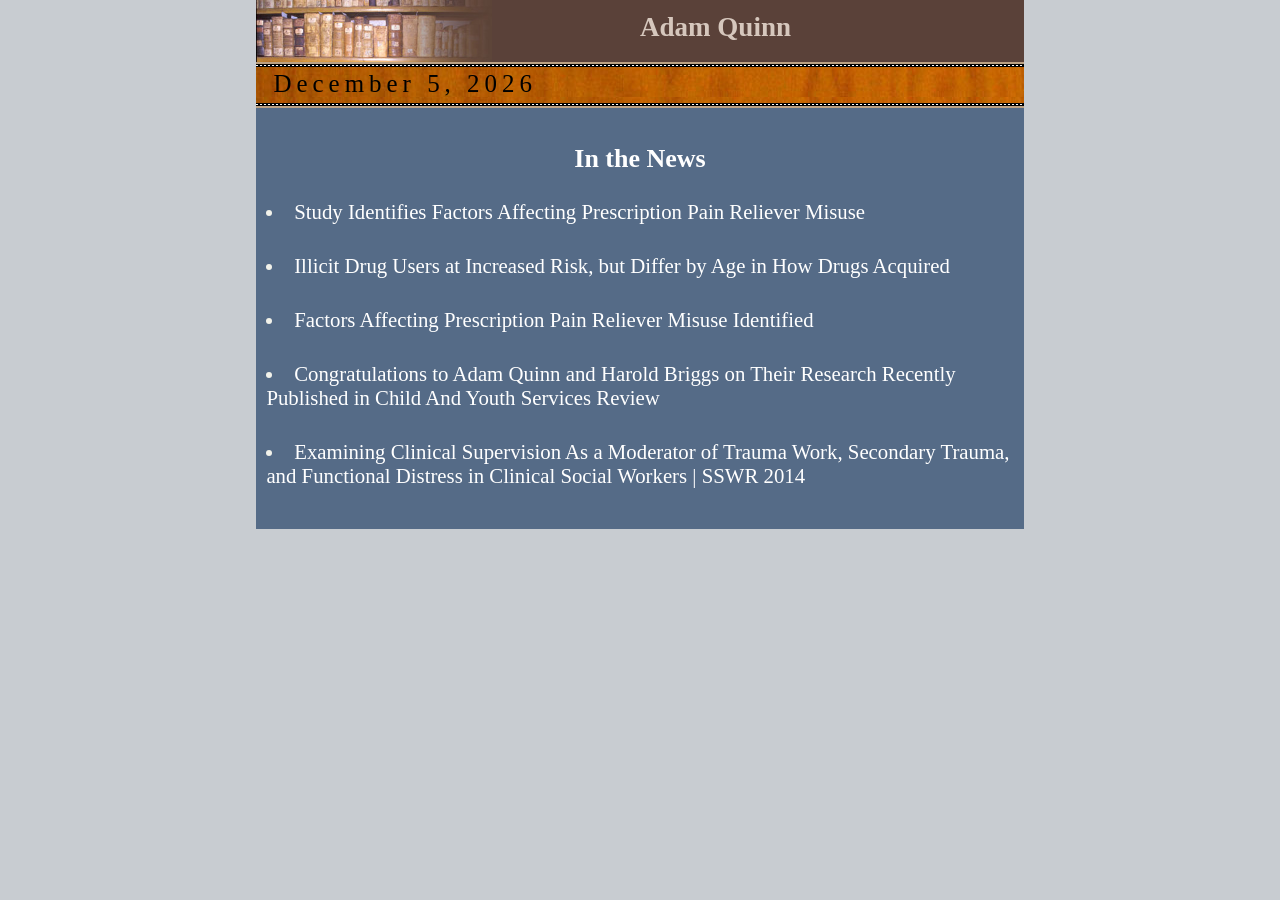
<file: inthenews.html>
<!DOCTYPE html>
<html lang="en-US" xmlns="http://www.w3.org/1999/xhtml">

<head>
<title>In The News - Adam Quinn | Social Work and Social Welfare | A Person Centered Approach</title>
<meta name="viewport" content="width=device-width, initial-scale=1.0">
<meta http-equiv="Content-Type" content="text/html; charset=utf-8" />
<meta name="Description" content="Adam Quinn received his Ph.D. in Social Work and an M.S. in Statistics from the University of Georgia, and his M.S.W. from the University of Washington." />
<meta name="Keywords" content="Adam Quinn, Social Work, Secondary Traumatic Stress, Alcohol Use Disorders, Baby Boomers, Compassion Fatigue, Statistics, Social Welfare, Person-centered, Carl Rogers, MSW, Multicultural competence, social justice, University of Washington, University of Georgia, Mechanisms of Change, Counseling, Psychotherapy, Charles Truax, Barbara Brodley, Marsha Linehan, unconditional positive regard, nonpossessive warmth, empathic understanding, empathy, congruence, genuineness, Humanistic Psychology,secondary traumatic stress, alcohol use disorders, baby boomers, compassion fatigue, statistics" />

<meta name="ROBOTS" content="INDEX, FOLLOW" />
<link rel="shortcut icon" href="favicon.ico" type="image/x-icon" />

<link rel="stylesheet" href="style.css">
    
    <style>
    @media only screen and (min-width: 768px) {
  body{
      font-size:1.7em;
	width:80%;
	margin:auto;
        }
      .w3-card{box-shadow:0px 4px 10px 0px rgba(0,0,0,0.4),0px 4px 20px 0px rgba(0,0,0,0.19); padding: 1px 0em 1px .5em;margin-right:.1em;margin-left:.1em;margin-top:.4em;margin-bottom:.4em;}
        
}
        
        @media only screen and (min-width: 1000px) {
  body{
      font-size:1.3em;
	width:80%;
	margin:auto;
        }
            
            #img_photo{height:18em;}  
            
            
      .w3-card{box-shadow:0px 4px 10px 0px rgba(0,0,0,0.4),0px 4px 20px 0px rgba(0,0,0,0.19); padding: 1px 0em 1px .5em;margin-right:.1em;margin-left:.1em;margin-top:.4em;margin-bottom:.4em;}
        
}
        
        @media only screen and (min-width: 1280px) {
  body{
      font-size:1.3em;
	width:60%;
	margin:auto;
        }
            
            #img_photo{height:18em;}  
            
            
      .w3-card{box-shadow:0px 4px 10px 0px rgba(0,0,0,0.4),0px 4px 20px 0px rgba(0,0,0,0.19); padding: 1px 0em 1px .5em;margin-right:.1em;margin-left:.1em;margin-top:.4em;margin-bottom:.4em;}
        
}
        
    </style>

<script type="text/javascript">
//--------------- LOCALIZEABLE GLOBALS ---------------
var d=new Date();
var monthname=new Array("January","February","March","April","May","June","July","August","September","October","November","December");
//Ensure correct for language. English is "January 1, 2004"
var TODAY = monthname[d.getMonth()] + " " + d.getDate() + ", " + d.getFullYear();
//---------------   END LOCALIZEABLE   ---------------
</script>
<script>
  (function(i,s,o,g,r,a,m){i['GoogleAnalyticsObject']=r;i[r]=i[r]||function(){
  (i[r].q=i[r].q||[]).push(arguments)},i[r].l=1*new Date();a=s.createElement(o),
  m=s.getElementsByTagName(o)[0];a.async=1;a.src=g;m.parentNode.insertBefore(a,m)
  })(window,document,'script','//www.google-analytics.com/analytics.js','ga');

  ga('create', 'UA-53430983-1', 'auto');
  ga('send', 'pageview');

</script>

</head>

<body>

<div id="body_div">
	

		<div id="header_div">
		  <div id="header_image_div"><img id="header" src="home_header.jpg" alt="Header Here"/></div>
			<div id="header_name_div">Adam Quinn</div>
		</div><!--header_div-->
		
		
		<div id="ribbon_div">
		
			<div id="top_border" class="ribbon_border"></div>
			<div id="top_spacer" class="ribbon_spacer"></div>
			<div id="ribbon_img"><div id="date_div"><script type="text/javascript">document.write(TODAY);</script></div></div>
			<div id="bottom_spacer" class="ribbon_spacer"></div>
			<div id="bottom_border" class="ribbon_border"></div>
		</div><!--end ribbon_div-->

		<!--Profile Content-->
			
    
    <div itemscope itemtype="http://schema.org/NewsArticle">
			<div id="profile_div">
				
		        
		 <div class="degree_size"><p style="text-align:center;font-weight:bold;">In the News</p>	
	
	<!--UGA Mowbray-->		
	<div itemscope itemtype="http://schema.org/NewsArticle" style="text-align:left;" class="univ_size"> 
		<li><a target="_blank" style="text-decoration:none;color:#ffffff;" href="https://news.uga.edu/factors-affecting-prescription-pain-reliever-misuse/">Study Identifies Factors Affecting Prescription Pain Reliever Misuse</a>
		</li></div>
			 <br/>
			 
			 
	<!--AAAS-->		
	<div itemscope itemtype="http://schema.org/NewsArticle" style="text-align:left;" class="univ_size"> 
		<li><a target="_blank" style="text-decoration:none;color:#ffffff;" href="https://www.eurekalert.org/news-releases/755699">Illicit Drug Users at Increased Risk, but Differ by Age in How Drugs Acquired</a>
		</li></div>
			 
			 
			 <br/>
			 
			 
	<!--Sci.Daily-->		
	<div itemscope itemtype="http://schema.org/NewsArticle" style="text-align:left;" class="univ_size"> 
		<li><a target="_blank" style="text-decoration:none;color:#ffffff;" href="https://www.sciencedaily.com/releases/2015/07/150710123722.htm">Factors Affecting Prescription Pain Reliever Misuse Identified</a>
		</li></div>
			 
			 
			 <br/>
			 
			 <!--UGA Facebook-->		
	<div itemscope itemtype="http://schema.org/NewsArticle" style="text-align:left;" class="univ_size"> 
		<li><a target="_blank" style="text-decoration:none;color:#ffffff;" href="https://www.facebook.com/UGASocialWork/posts/congratulations-also-to-adam-quinn-and-harold-briggs-on-their-research-recently-/1479484982278250/">Congratulations to Adam Quinn and Harold Briggs on Their Research Recently Published in Child And Youth Services Review</a>
		</li></div>
			 
			 			 
			 <br/>

<!--SSWR-->		
	<div itemscope itemtype="http://schema.org/NewsArticle" style="text-align:left;" class="univ_size"> 
		<li><a target="_blank" style="text-decoration:none;color:#ffffff;" href="https://sswr.confex.com/sswr/2014/webprogram/Paper21845.html">Examining Clinical Supervision As a Moderator of Trauma Work, Secondary Trauma, and Functional Distress in Clinical Social Workers | SSWR 2014</a>
		</li></div>

			 <br/>

 

			

</div> <!--end In the News div -->
        


  </div><!--end profile_div-->
				</div><!--end person itemscope div-->	
		
	
		  
  
<!-- end publication Content-->

</div><!--body_div-->
	
</body>
</html>
</file>
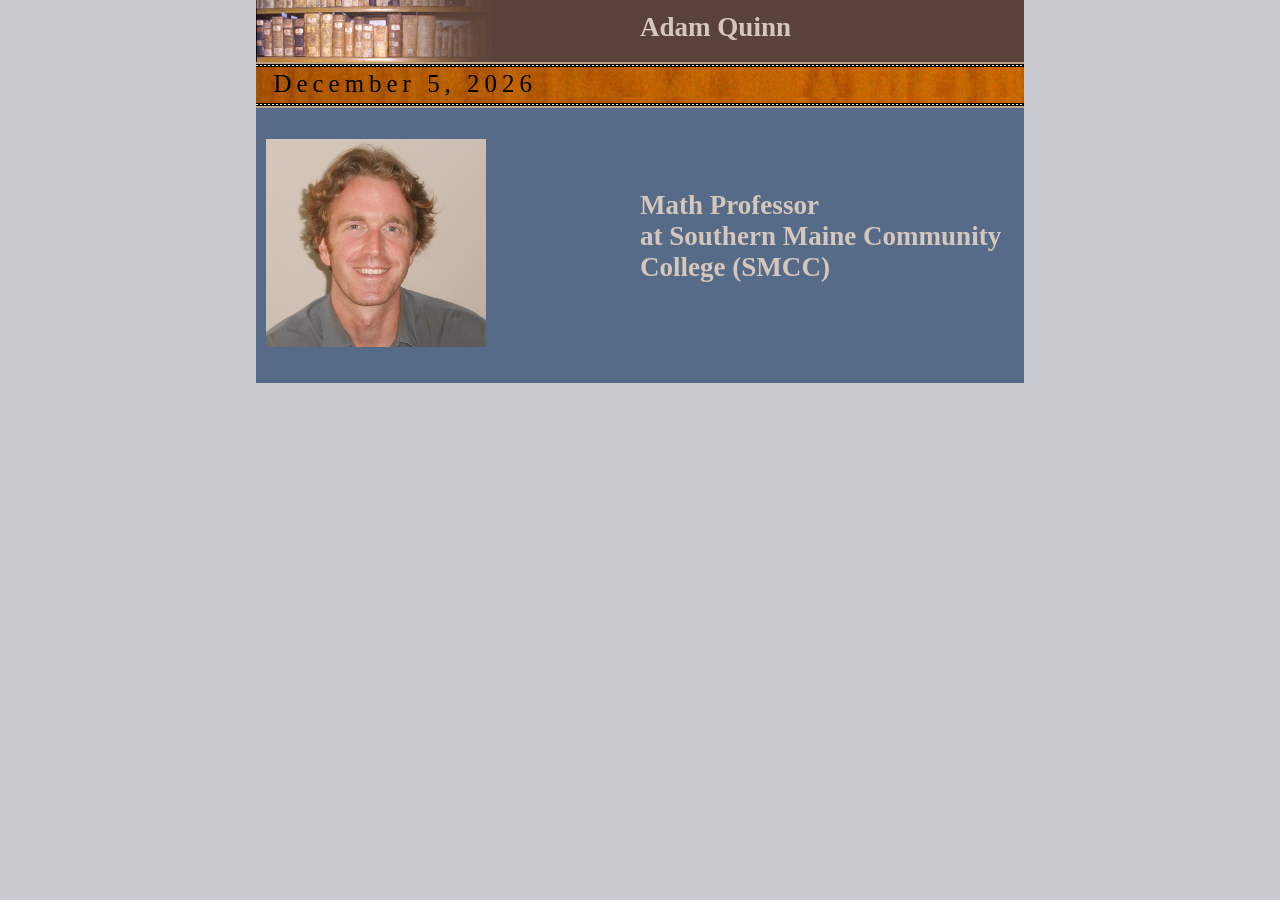
<file: smcc.html>
<!DOCTYPE html>
<html lang="en-US" xmlns="http://www.w3.org/1999/xhtml">

<head>
<title>Adam Quinn's Math Webpage</title>
<meta name="viewport" content="width=device-width, initial-scale=1.0">
<meta http-equiv="Content-Type" content="text/html; charset=utf-8" />
<meta name="Description" content="Adam Quinn loves to teach math and quantitative skills!" />
<meta name="Keywords" content="Adam Quinn, quantitative reasoning, statistics, mathematics, Southern Maine Community College, SMCC" />

<meta name="ROBOTS" content="INDEX, FOLLOW" />
<link rel="shortcut icon" href="favicon.ico" type="image/x-icon" />

<link rel="stylesheet" href="style.css">
    
    <style>
    @media only screen and (min-width: 768px) {
  body{
      font-size:1.7em;
	width:80%;
	margin:auto;
        }
      .w3-card{box-shadow:0px 4px 10px 0px rgba(0,0,0,0.4),0px 4px 20px 0px rgba(0,0,0,0.19); padding: 1px 0em 1px .5em;margin-right:.1em;margin-left:.1em;margin-top:.4em;margin-bottom:.4em;}
        
}
        
        @media only screen and (min-width: 1000px) {
  body{
      font-size:1.3em;
	width:80%;
	margin:auto;
        }
            
          
            
      .w3-card{box-shadow:0px 4px 10px 0px rgba(0,0,0,0.4),0px 4px 20px 0px rgba(0,0,0,0.19); padding: 1px 0em 1px .5em;margin-right:.1em;margin-left:.1em;margin-top:.4em;margin-bottom:.4em;}
        
}
        
        @media only screen and (min-width: 1280px) {
  body{
      font-size:1.3em;
	width:60%;
	margin:auto;
        }
            
            
            
            
      .w3-card{box-shadow:0px 4px 10px 0px rgba(0,0,0,0.4),0px 4px 20px 0px rgba(0,0,0,0.19); padding: 1px 0em 1px .5em;margin-right:.1em;margin-left:.1em;margin-top:.4em;margin-bottom:.4em;}
        
}
        
    </style>

<script type="text/javascript">
//--------------- LOCALIZEABLE GLOBALS ---------------
var d=new Date();
var monthname=new Array("January","February","March","April","May","June","July","August","September","October","November","December");
//Ensure correct for language. English is "January 1, 2004"
var TODAY = monthname[d.getMonth()] + " " + d.getDate() + ", " + d.getFullYear();
//---------------   END LOCALIZEABLE   ---------------
</script>
<script>
  (function(i,s,o,g,r,a,m){i['GoogleAnalyticsObject']=r;i[r]=i[r]||function(){
  (i[r].q=i[r].q||[]).push(arguments)},i[r].l=1*new Date();a=s.createElement(o),
  m=s.getElementsByTagName(o)[0];a.async=1;a.src=g;m.parentNode.insertBefore(a,m)
  })(window,document,'script','//www.google-analytics.com/analytics.js','ga');

  ga('create', 'UA-53430983-1', 'auto');
  ga('send', 'pageview');

</script>

</head>

<body>

<div id="body_div">
	

		<div id="header_div">
		  <div id="header_image_div"><img id="header" src="home_header.jpg" alt="Header Here"/></div>
			<div id="header_name_div">Adam Quinn</div>
		</div><!--header_div-->
		
		
		<div id="ribbon_div">
		
			<div id="top_border" class="ribbon_border"></div>
			<div id="top_spacer" class="ribbon_spacer"></div>
			<div id="ribbon_img"><div id="date_div"><script type="text/javascript">document.write(TODAY);</script></div></div>
			<div id="bottom_spacer" class="ribbon_spacer"></div>
			<div id="bottom_border" class="ribbon_border"></div>
		</div><!--end ribbon_div-->

		<!--Profile Content-->
			
    
    <div itemscope itemtype="http://schema.org/Person">
			<div id="profile_div">
        
			
	       
        
			<div id="math_div">
				<div><p><img id="math_photo" alt="Photo" src="photo.2012-800x800.jpg" itemprop="image" /></p></div>
			<div id="header_name_div"><p itemprop="affiliation">Math Professor<br/>at Southern Maine Community College (SMCC)</p></div>
			
			
		 
           </div>
                
		


  </div><!--end profile_div-->
				</div><!--end person itemscope div-->
		
		
   
      
	
	
      
      
      
            
      
  
<!-- end publication Content-->

</div><!--body_div-->
	
</body>
</html>
</file>
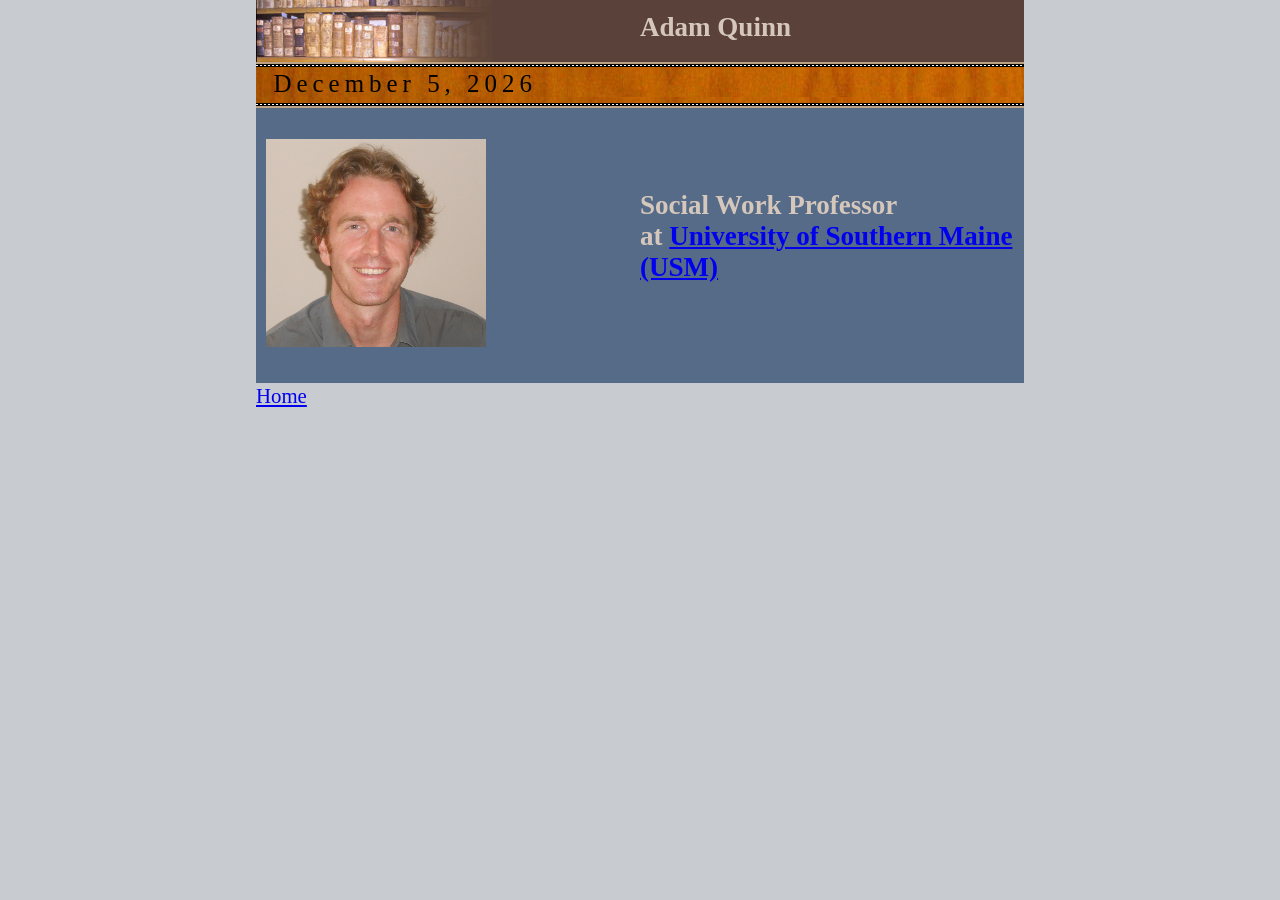
<file: usm.html>
<!DOCTYPE html>
<html lang="en-US" xmlns="http://www.w3.org/1999/xhtml">

<head>
<title>Adam Quinn - USM</title>
<meta name="viewport" content="width=device-width, initial-scale=1.0">
<meta http-equiv="Content-Type" content="text/html; charset=utf-8" />
<meta name="Description" content="Adam Quinn teaches research methods and statistics at University of Southern Maine" />
<meta name="Keywords" content="Adam Quinn, quantitative reasoning, statistics, mathematics, University of Southern Maine, USM, research methods, statistics" />

<meta name="ROBOTS" content="INDEX, FOLLOW" />
<link rel="shortcut icon" href="favicon.ico" type="image/x-icon" />

<link rel="stylesheet" href="style.css">
    
    <style>
    @media only screen and (min-width: 768px) {
  body{
      font-size:1.7em;
	width:80%;
	margin:auto;
        }
      .w3-card{box-shadow:0px 4px 10px 0px rgba(0,0,0,0.4),0px 4px 20px 0px rgba(0,0,0,0.19); padding: 1px 0em 1px .5em;margin-right:.1em;margin-left:.1em;margin-top:.4em;margin-bottom:.4em;}
        
}
        
        @media only screen and (min-width: 1000px) {
  body{
      font-size:1.3em;
	width:80%;
	margin:auto;
        }
            
          
            
      .w3-card{box-shadow:0px 4px 10px 0px rgba(0,0,0,0.4),0px 4px 20px 0px rgba(0,0,0,0.19); padding: 1px 0em 1px .5em;margin-right:.1em;margin-left:.1em;margin-top:.4em;margin-bottom:.4em;}
        
}
        
        @media only screen and (min-width: 1280px) {
  body{
      font-size:1.3em;
	width:60%;
	margin:auto;
        }
            
            
            
            
      .w3-card{box-shadow:0px 4px 10px 0px rgba(0,0,0,0.4),0px 4px 20px 0px rgba(0,0,0,0.19); padding: 1px 0em 1px .5em;margin-right:.1em;margin-left:.1em;margin-top:.4em;margin-bottom:.4em;}
        
}
        
    </style>

<script type="text/javascript">
//--------------- LOCALIZEABLE GLOBALS ---------------
var d=new Date();
var monthname=new Array("January","February","March","April","May","June","July","August","September","October","November","December");
//Ensure correct for language. English is "January 1, 2004"
var TODAY = monthname[d.getMonth()] + " " + d.getDate() + ", " + d.getFullYear();
//---------------   END LOCALIZEABLE   ---------------
</script>
<script>
  (function(i,s,o,g,r,a,m){i['GoogleAnalyticsObject']=r;i[r]=i[r]||function(){
  (i[r].q=i[r].q||[]).push(arguments)},i[r].l=1*new Date();a=s.createElement(o),
  m=s.getElementsByTagName(o)[0];a.async=1;a.src=g;m.parentNode.insertBefore(a,m)
  })(window,document,'script','//www.google-analytics.com/analytics.js','ga');

  ga('create', 'UA-53430983-1', 'auto');
  ga('send', 'pageview');

</script>

</head>

<body>

<div id="body_div">
	

		<div id="header_div">
		  <div id="header_image_div"><img id="header" src="home_header.jpg" alt="Header Here"/></div>
			<div id="header_name_div">Adam Quinn</div>
		</div><!--header_div-->
		
		
		<div id="ribbon_div">
		
			<div id="top_border" class="ribbon_border"></div>
			<div id="top_spacer" class="ribbon_spacer"></div>
			<div id="ribbon_img"><div id="date_div"><script type="text/javascript">document.write(TODAY);</script></div></div>
			<div id="bottom_spacer" class="ribbon_spacer"></div>
			<div id="bottom_border" class="ribbon_border"></div>
		</div><!--end ribbon_div-->

		<!--Profile Content-->
			
    
    <div itemscope itemtype="http://schema.org/Person">
			<div id="profile_div">
        
			
	       
        
			<div id="math_div">
				<div><p><img id="math_photo" alt="Photo" src="photo.2012-800x800.jpg" itemprop="image" /></p></div>
			<div id="header_name_div"><p itemprop="affiliation">Social Work Professor<br/>at <a href="https://usm.maine.edu/swo/part-time-faculty-fall-2018">University of Southern Maine (USM)</a></p></div>
			
			
		 
           </div>
                
		


  </div><!--end profile_div-->
				</div><!--end person itemscope div-->
		
		
   
      
	
	
      
      
      
            
      
  
<!-- end publication Content-->

<a href="https://adamquinn.droppages.com/">Home</a>

</div><!--body_div-->
	
</body>
</html>
</file>
<file: style.css>
#math_photo{height:10em;text-align: left;}

#img_photo{height:13em;}

#header{height:3em;}
hr {border: 1px solid #000000; width:20%;}

.bio_excerpt_size{font-size:1.5em;color:#ffffff;}
.excerpt_text{font-size:.8em;color:#000000;}
#inthenews_div{text-align: center;color: #000000;}
.inthenews_size{font-size:1.5em;color:#000000;background-color: #c0c2c4;text-decoration:none;}

.degree_size{font-size:1.25em;color:#ffffff;}
.univ_size{font-size:.8em;color:#f2f2ea;}


.doi_format{font-size:10px;}

.articleTitle{
	text-indent: -1.5em;
	margin-left: .2em;
	margin-right:.1em;
	font-size:1em;
	width: 100%;
}
.articleCitation{
	margin-left: .1em;
	margin-right:.1em;
	text-indent: -.8em;
	font-size:.8em;
	width: 100%;
}
.w3-grey-dark{color:#000!important;background-color:#a4a6a8!important}
.w3-grey-light{color:#000!important;background-color:#c0c2c4!important}
.book-card{box-shadow:0px 4px 10px 0px rgba(0,0,0,0.4),0px 4px 20px 0px rgba(0,0,0,0.19);}
.w3-card{box-shadow:0px 4px 10px 0px rgba(0,0,0,0.4),0px 4px 20px 0px rgba(0,0,0,0.19); padding: 1px 0px 1px 0px;margin-right:.1em;margin-left:.1em;margin-top:.4em;margin-bottom:.4em;}
.w3-display-container{position:relative}
.pub_sections{font-size:1.3em;text-align:left;}
.research_type{font-size:1.5em;text-align:center;}
.main_heading{font-size:2em;text-align:center;}
.rg_links{display:inline-block;clear:left;padding-right:.4em;padding-top:.3em;padding-bottom:.3em;}
#rg_links_div{text-align:center;margin-top:.8em;margin-bottom:.8em}
.rg_links img{height:3em;}



   .book_links{display:inline-block;padding-right:.4em;}
.book_links img{width:3em;}

#book_links_div{text-align:center;margin-top:.9em;}

html, body {
	background-color: #c8ccd1;
    font-size:1em;
    width:100%;
    margin:0em;
    padding:0em;
}
a {outline: 0;}
a img {
    border: 0;
}

#body_div {
	max-width: 100%;
	margin: auto;
}
#header_div
{
	background-color: #5A4139;
	height: 3em;
	position: relative;
	left: 0px;
}
#header_image_div {
	position: relative;
	height: .8em;
}
#header_name_div {
	font-family: georgia;
	font-size: 1.3em;
	font-weight: bold;
	position: absolute;
	left: 50%;
	top: 20%;
	color: #D6C7BD;
}
.ribbon_border {

	width:100%;
	height: 2px;
	background-color: rgb(189,162,132);
}
.ribbon_spacer {

	width:100%;
	height: 3px;
	background-color: #5A4139;
	background-image: url('dashed_line.gif');
}
#ribbon_img {
	width: 100%;
	height: 1.7em;
	background-image:url('ribbon.jpg');
	position: relative;
}
#date_div {
	position: relative;
	font-family: georgia;
	font-size: 1.2em;
	padding-top: .1em;
	padding-right: 0em;
	padding-bottom: .3em;
	padding-left: .7em;
	letter-spacing: .2em;
}

#profile_div {
	font-family: georgia;
	position: relative;
	background-color: #556b87;
	padding:.5em;
    border-bottom: 1px solid #c8ccd1;
}
#photo_div {
	
	text-align: center;
}
#about_div {
	text-align: center;
	color: #000000;

}
#about_div a {
	text-align: center;
	color: #000000;
	text-decoration: none;
}
#about_div a:hover {
	color: #000000;
	text-decoration: none;	
	font-weight: 900;
}

#publication_div {
	position:relative;
	color: #000000;
	background-color: #6C7B92;
	font-family: Georgia;
    padding-top:.2em;
    padding-bottom:.3em;
    padding-left:.5em;
    padding-right:.5em;
    
}

#publication_div a {
	color: #000000;
	text-decoration: none;
}
#publication_div a:hover{
	text-decoration: underline;
}
</file>
